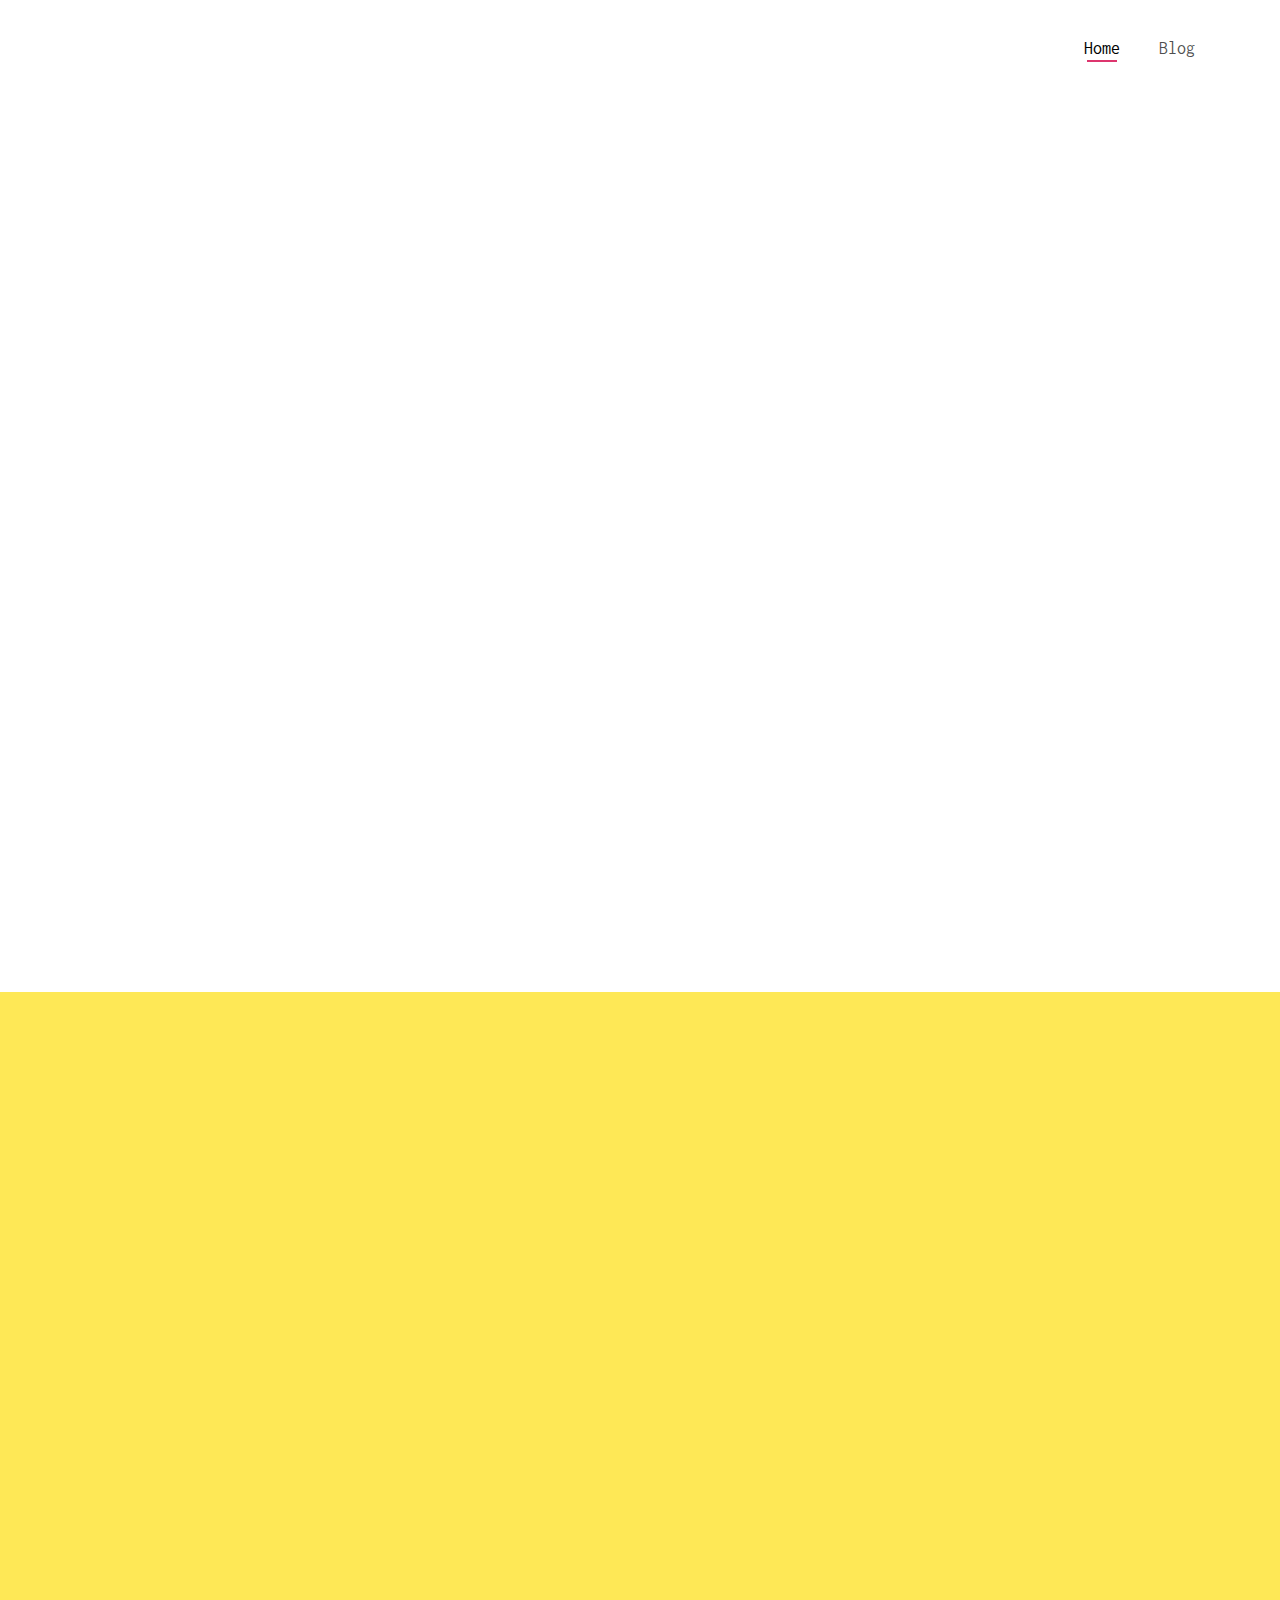
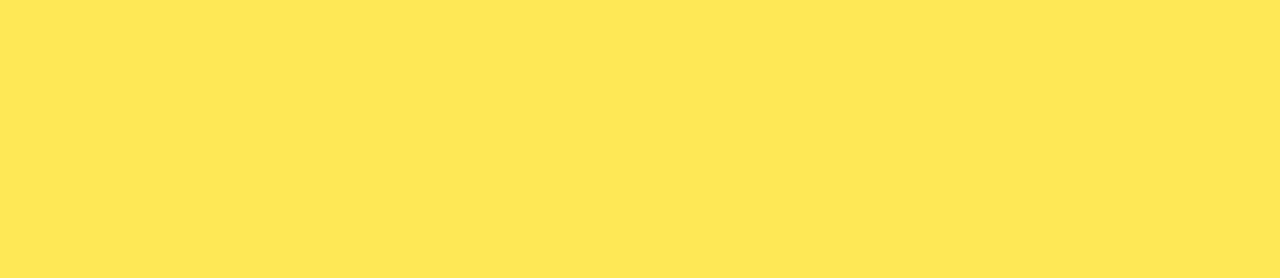
<file: index.html>
<!DOCTYPE HTML>
<html>
	<head>
	<meta charset="utf-8">
	<meta http-equiv="X-UA-Compatible" content="IE=edge">
	<title>INST380 Changemaker Challenge</title>
	<meta name="viewport" content="width=device-width, initial-scale=1">


	<!-- <link href="https://fonts.googleapis.com/css?family=Work+Sans:300,400,500,700,800" rel="stylesheet">	 -->
	<link href="https://fonts.googleapis.com/css?family=Inconsolata:400,700" rel="stylesheet">
	
	<!-- Animate.css -->
	<link rel="stylesheet" href="css/animate.css">
	<!-- Icomoon Icon Fonts-->
	<link rel="stylesheet" href="css/icomoon.css">
	<!-- Bootstrap  -->
	<link rel="stylesheet" href="css/bootstrap.css">
	<!-- Flexslider  -->
	<link rel="stylesheet" href="css/flexslider.css">

	<!-- Theme style  -->
	<link rel="stylesheet" href="css/style.css">

	<!-- Modernizr JS -->
	<script src="js/modernizr-2.6.2.min.js"></script>
	<!-- FOR IE9 below -->
	<!--[if lt IE 9]>
	<script src="js/respond.min.js"></script>
	<![endif]-->

	</head>
	<body>
		
	<div class="fh5co-loader"></div>
	
	<div id="page">
	<nav class="fh5co-nav" role="navigation">
		<div class="top-menu">
			<div class="container">
				<div class="row">
					<div class="col-xs-2">
						<!-- <div id="fh5co-logo"><a href="index.html">Air<span>.</span></a></div> -->
					</div>
					<div class="col-xs-10 text-right menu-1">
						<ul>
							<li class="active"><a href="index.html">Home</a></li>
							<li><a href="blog.html">Blog</a></li>
						</ul>
					</div>
				</div>
				
			</div>
		</div>
	</nav>

	<header id="fh5co-header" class="fh5co-cover js-fullheight" role="banner">
		<div class="overlay"></div>
		<div class="container">
			<div class="row">
				<div class="col-md-8 col-md-offset-2 text-center">
					<div class="display-t js-fullheight">
						<div class="display-tc js-fullheight animate-box" data-animate-effect="fadeIn">
							<h1>INST380 Technology and Information Design: Do Good Now</h1>
							<h2>Changemaker Challenge</h2>
							<p><a class="btn btn-primary btn-lg btn-demo" href="#"></i> View Update</a> <a class="btn btn-primary btn-lg btn-learn" href="#fh5co-features">Explore</a></p>
						</div>
					</div>
				</div>
			</div>
		</div>
	</header>

	<div id="fh5co-features">
		<div class="container">
			<div class="services-padding">
				<div class="row">
					<div class="col-md-4 animate-box">
						<div class="feature-left">
							<span class="icon">
								<i class="icon-genius"></i>
							</span>
                            <div class="feature-copy">
                                <h3>Challenge 1: Investigate Root Causes</h3>
                               <p>
                                Challenge: For this challenge, you will build a shortlist of sources on your chosen issue, review a select number of them, and share your notes and takeaways from the materials.
                               </p>
                            </div>
						</div>
					</div>

					<div class="col-md-4 animate-box">
						<div class="feature-left">
							<span class="icon">
								<i class="icon-genius"></i>
							</span>
							<div class="feature-copy">
								<h3>Challenge 2: Find a Collaborative Community</h3>
								<p>Challenge: For this challenge, you will be building a network of experts, researchers, and more with knowledge about your issue area to help develop your understanding of your issue and the context(s) in which it exists.)</p>
							</div>
						</div>

					</div>
					<div class="col-md-4 animate-box">
						<div class="feature-left">
							<span class="icon">
								<i class="icon-wallet"></i>
							</span>
							<div class="feature-copy">
								<h3>Challenge 3: Map your Ecosystem (and Practice Empathy) </h3>
								<p>Challenge: For this challenge, you will identify organizations focused on your issue at a local, national, and global level. (If you have identified a “Location” focus for the Changemaker Challenge, you must include organizations in that particular location.) 
                                </p>
							</div>
						</div>
					</div>
				</div>


				<div class="row">
					<div class="col-md-4 animate-box">

						<div class="feature-left">
							<span class="icon">
								<i class="icon-genius"></i>
							</span>
							<div class="feature-copy">
								<h3>Challenge 4: Dive Deep</h3>
								<p>The Challenge: The final challenge in the Learn stage is to choose one (or more) of the resources you’ve been building over the last few weeks and read, watch, or listen to it. 
                                </p>
							</div>
						</div>

					</div>

					<div class="col-md-4 animate-box">
						<div class="feature-left">
							<span class="icon">
								<i class="icon-genius"></i>
							</span>
							<div class="feature-copy">
								<h3>Challenge 5: Attend an event</h3>
								<p>The Challenge: Find and attend an in-person or virtual event related to your issue. Think of an “event” as something you attend that may have a large audience. For example, a workshop, a seminar, a conference, a panel, etc. 
                                </p>
							</div>
						</div>

					</div>
					<div class="col-md-4 animate-box">
						<div class="feature-left">
							<span class="icon">
								<i class="icon-genius"></i>
							</span>
							<div class="feature-copy">
								<h3>Challenge 6: Attend a meeting</h3>
								<p>The Challenge: Find and attend an in-person or virtual meeting related to your issue. Think of an “meeting” as a convening of a group which is coming together to discuss, take action, brief each other, etc. 
							</div>
						</div>
					</div>
				</div>
			</div>
		</div>
	</div>


	</div>

	<div class="gototop js-top">
		<a href="#" class="js-gotop"><i class="icon-arrow-up22"></i></a>
	</div>
	
	<!-- jQuery -->
	<script src="js/jquery.min.js"></script>
	<!-- jQuery Easing -->
	<script src="js/jquery.easing.1.3.js"></script>
	<!-- Bootstrap -->
	<script src="js/bootstrap.min.js"></script>
	<!-- Waypoints -->
	<script src="js/jquery.waypoints.min.js"></script>
	<!-- Flexslider -->
	<script src="js/jquery.flexslider-min.js"></script>
	<!-- Main -->
	<script src="js/main.js"></script>
    <script>
function showMyText() {
  var dots = document.getElementById("dots");
  var moreText = document.getElementById("more");

  dots.style.display = "inline";
  moreText.style.display = "none";

  dots.style.opacity = 1;
  moreText.style.opacity = 1;
}

function showPopup() {
  document.getElementById("popup").classList.remove("hidden");
}

function closePopup() {
  document.getElementById("popup").classList.add("hidden");
}
        </script>
	</body>
</html>
</file>
<file: css/icomoon.css>
@font-face {
    font-family: 'icomoon';
    src:    url('fonts/icomoon.eot?1oniuf');
    src:    url('fonts/icomoon.eot?1oniuf#iefix') format('embedded-opentype'),
        url('fonts/icomoon.ttf?1oniuf') format('truetype'),
        url('fonts/icomoon.woff?1oniuf') format('woff'),
        url('fonts/icomoon.svg?1oniuf#icomoon') format('svg');
    font-weight: normal;
    font-style: normal;
}

[class^="icon-"], [class*=" icon-"] {
    /* use !important to prevent issues with browser extensions that change fonts */
    font-family: 'icomoon' !important;
    speak: none;
    font-style: normal;
    font-weight: normal;
    font-variant: normal;
    text-transform: none;
    line-height: 1;

    /* Better Font Rendering =========== */
    -webkit-font-smoothing: antialiased;
    -moz-osx-font-smoothing: grayscale;
}

.icon-mobile:before {
    content: "\e000";
}
.icon-laptop:before {
    content: "\e001";
}
.icon-desktop:before {
    content: "\e002";
}
.icon-tablet:before {
    content: "\e003";
}
.icon-phone:before {
    content: "\e004";
}
.icon-document:before {
    content: "\e005";
}
.icon-documents:before {
    content: "\e006";
}
.icon-search:before {
    content: "\e007";
}
.icon-clipboard:before {
    content: "\e008";
}
.icon-newspaper:before {
    content: "\e009";
}
.icon-notebook:before {
    content: "\e00a";
}
.icon-book-open:before {
    content: "\e00b";
}
.icon-browser:before {
    content: "\e00c";
}
.icon-calendar:before {
    content: "\e00d";
}
.icon-presentation:before {
    content: "\e00e";
}
.icon-picture:before {
    content: "\e00f";
}
.icon-pictures:before {
    content: "\e010";
}
.icon-video:before {
    content: "\e011";
}
.icon-camera:before {
    content: "\e012";
}
.icon-printer:before {
    content: "\e013";
}
.icon-toolbox:before {
    content: "\e014";
}
.icon-briefcase:before {
    content: "\e015";
}
.icon-wallet:before {
    content: "\e016";
}
.icon-gift:before {
    content: "\e017";
}
.icon-bargraph:before {
    content: "\e018";
}
.icon-grid:before {
    content: "\e019";
}
.icon-expand:before {
    content: "\e01a";
}
.icon-focus:before {
    content: "\e01b";
}
.icon-edit:before {
    content: "\e01c";
}
.icon-adjustments:before {
    content: "\e01d";
}
.icon-ribbon:before {
    content: "\e01e";
}
.icon-hourglass:before {
    content: "\e01f";
}
.icon-lock:before {
    content: "\e020";
}
.icon-megaphone:before {
    content: "\e021";
}
.icon-shield:before {
    content: "\e022";
}
.icon-trophy:before {
    content: "\e023";
}
.icon-flag:before {
    content: "\e024";
}
.icon-map:before {
    content: "\e025";
}
.icon-puzzle:before {
    content: "\e026";
}
.icon-basket:before {
    content: "\e027";
}
.icon-envelope:before {
    content: "\e028";
}
.icon-streetsign:before {
    content: "\e029";
}
.icon-telescope:before {
    content: "\e02a";
}
.icon-gears:before {
    content: "\e02b";
}
.icon-key:before {
    content: "\e02c";
}
.icon-paperclip:before {
    content: "\e02d";
}
.icon-attachment:before {
    content: "\e02e";
}
.icon-pricetags:before {
    content: "\e02f";
}
.icon-lightbulb:before {
    content: "\e030";
}
.icon-layers:before {
    content: "\e031";
}
.icon-pencil:before {
    content: "\e032";
}
.icon-tools:before {
    content: "\e033";
}
.icon-tools-2:before {
    content: "\e034";
}
.icon-scissors:before {
    content: "\e035";
}
.icon-paintbrush:before {
    content: "\e036";
}
.icon-magnifying-glass:before {
    content: "\e037";
}
.icon-circle-compass:before {
    content: "\e038";
}
.icon-linegraph:before {
    content: "\e039";
}
.icon-mic:before {
    content: "\e03a";
}
.icon-strategy:before {
    content: "\e03b";
}
.icon-beaker:before {
    content: "\e03c";
}
.icon-caution:before {
    content: "\e03d";
}
.icon-recycle:before {
    content: "\e03e";
}
.icon-anchor:before {
    content: "\e03f";
}
.icon-profile-male:before {
    content: "\e040";
}
.icon-profile-female:before {
    content: "\e041";
}
.icon-bike:before {
    content: "\e042";
}
.icon-wine:before {
    content: "\e043";
}
.icon-hotairballoon:before {
    content: "\e044";
}
.icon-globe:before {
    content: "\e045";
}
.icon-genius:before {
    content: "\e046";
}
.icon-map-pin:before {
    content: "\e047";
}
.icon-dial:before {
    content: "\e048";
}
.icon-chat:before {
    content: "\e049";
}
.icon-heart:before {
    content: "\e04a";
}
.icon-cloud:before {
    content: "\e04b";
}
.icon-upload:before {
    content: "\e04c";
}
.icon-download:before {
    content: "\e04d";
}
.icon-target:before {
    content: "\e04e";
}
.icon-hazardous:before {
    content: "\e04f";
}
.icon-piechart:before {
    content: "\e050";
}
.icon-speedometer:before {
    content: "\e051";
}
.icon-global:before {
    content: "\e052";
}
.icon-compass:before {
    content: "\e053";
}
.icon-lifesaver:before {
    content: "\e054";
}
.icon-clock:before {
    content: "\e055";
}
.icon-aperture:before {
    content: "\e056";
}
.icon-quote:before {
    content: "\e057";
}
.icon-scope:before {
    content: "\e058";
}
.icon-alarmclock:before {
    content: "\e059";
}
.icon-refresh:before {
    content: "\e05a";
}
.icon-happy:before {
    content: "\e05b";
}
.icon-sad:before {
    content: "\e05c";
}
.icon-facebook:before {
    content: "\e05d";
}
.icon-twitter:before {
    content: "\e05e";
}
.icon-googleplus:before {
    content: "\e05f";
}
.icon-rss:before {
    content: "\e060";
}
.icon-tumblr:before {
    content: "\e061";
}
.icon-linkedin:before {
    content: "\e062";
}
.icon-dribbble:before {
    content: "\e063";
}
.icon-box2:before {
    content: "\ea82";
}
.icon-write:before {
    content: "\ea83";
}
.icon-clock2:before {
    content: "\ea84";
}
.icon-reply2:before {
    content: "\ea85";
}
.icon-reply-all2:before {
    content: "\ea86";
}
.icon-forward2:before {
    content: "\ea87";
}
.icon-flag2:before {
    content: "\ea88";
}
.icon-search2:before {
    content: "\ea89";
}
.icon-trash2:before {
    content: "\ea8a";
}
.icon-envelope2:before {
    content: "\ea8b";
}
.icon-bubble:before {
    content: "\ea8c";
}
.icon-bubbles:before {
    content: "\ea8d";
}
.icon-user2:before {
    content: "\ea8e";
}
.icon-users2:before {
    content: "\ea8f";
}
.icon-cloud2:before {
    content: "\ea90";
}
.icon-download2:before {
    content: "\ea91";
}
.icon-upload2:before {
    content: "\ea92";
}
.icon-rain:before {
    content: "\ea93";
}
.icon-sun:before {
    content: "\ea94";
}
.icon-moon2:before {
    content: "\ea95";
}
.icon-bell2:before {
    content: "\ea96";
}
.icon-folder2:before {
    content: "\ea97";
}
.icon-pin2:before {
    content: "\ea98";
}
.icon-sound2:before {
    content: "\ea99";
}
.icon-microphone:before {
    content: "\ea9a";
}
.icon-camera2:before {
    content: "\ea9b";
}
.icon-image2:before {
    content: "\ea9c";
}
.icon-cog2:before {
    content: "\ea9d";
}
.icon-calendar2:before {
    content: "\ea9e";
}
.icon-book2:before {
    content: "\ea9f";
}
.icon-map-marker:before {
    content: "\eaa0";
}
.icon-store:before {
    content: "\eaa1";
}
.icon-support:before {
    content: "\eaa2";
}
.icon-tag2:before {
    content: "\eaa3";
}
.icon-heart2:before {
    content: "\eaa4";
}
.icon-video-camera:before {
    content: "\eaa5";
}
.icon-trophy2:before {
    content: "\eaa6";
}
.icon-cart:before {
    content: "\eaa7";
}
.icon-eye2:before {
    content: "\eaa8";
}
.icon-cancel:before {
    content: "\eaa9";
}
.icon-chart:before {
    content: "\eaaa";
}
.icon-target2:before {
    content: "\eaab";
}
.icon-printer2:before {
    content: "\eaac";
}
.icon-location2:before {
    content: "\eaad";
}
.icon-bookmark2:before {
    content: "\eaae";
}
.icon-monitor:before {
    content: "\eaaf";
}
.icon-cross2:before {
    content: "\eab0";
}
.icon-plus2:before {
    content: "\eab1";
}
.icon-left:before {
    content: "\eab2";
}
.icon-up:before {
    content: "\eab3";
}
.icon-browser2:before {
    content: "\eab4";
}
.icon-windows:before {
    content: "\eab5";
}
.icon-switch2:before {
    content: "\eab6";
}
.icon-dashboard:before {
    content: "\eab7";
}
.icon-play:before {
    content: "\eab8";
}
.icon-fast-forward:before {
    content: "\eab9";
}
.icon-next:before {
    content: "\eaba";
}
.icon-refresh2:before {
    content: "\eabb";
}
.icon-film:before {
    content: "\eabc";
}
.icon-home2:before {
    content: "\eabd";
}
.icon-add-to-list:before {
    content: "\e901";
}
.icon-classic-computer:before {
    content: "\e902";
}
.icon-controller-fast-backward:before {
    content: "\e903";
}
.icon-creative-commons-attribution:before {
    content: "\e904";
}
.icon-creative-commons-noderivs:before {
    content: "\e905";
}
.icon-creative-commons-noncommercial-eu:before {
    content: "\e906";
}
.icon-creative-commons-noncommercial-us:before {
    content: "\e907";
}
.icon-creative-commons-public-domain:before {
    content: "\e908";
}
.icon-creative-commons-remix:before {
    content: "\e909";
}
.icon-creative-commons-share:before {
    content: "\e90a";
}
.icon-creative-commons-sharealike:before {
    content: "\e90b";
}
.icon-creative-commons:before {
    content: "\e90c";
}
.icon-document-landscape:before {
    content: "\e90d";
}
.icon-remove-user:before {
    content: "\e90e";
}
.icon-warning:before {
    content: "\e90f";
}
.icon-arrow-bold-down:before {
    content: "\e910";
}
.icon-arrow-bold-left:before {
    content: "\e911";
}
.icon-arrow-bold-right:before {
    content: "\e912";
}
.icon-arrow-bold-up:before {
    content: "\e913";
}
.icon-arrow-down:before {
    content: "\e914";
}
.icon-arrow-left:before {
    content: "\e915";
}
.icon-arrow-long-down:before {
    content: "\e916";
}
.icon-arrow-long-left:before {
    content: "\e917";
}
.icon-arrow-long-right:before {
    content: "\e918";
}
.icon-arrow-long-up:before {
    content: "\e919";
}
.icon-arrow-right:before {
    content: "\e91a";
}
.icon-arrow-up:before {
    content: "\e91b";
}
.icon-arrow-with-circle-down:before {
    content: "\e91c";
}
.icon-arrow-with-circle-left:before {
    content: "\e91d";
}
.icon-arrow-with-circle-right:before {
    content: "\e91e";
}
.icon-arrow-with-circle-up:before {
    content: "\e91f";
}
.icon-bookmark:before {
    content: "\e920";
}
.icon-bookmarks:before {
    content: "\e921";
}
.icon-chevron-down:before {
    content: "\e922";
}
.icon-chevron-left:before {
    content: "\e923";
}
.icon-chevron-right:before {
    content: "\e924";
}
.icon-chevron-small-down:before {
    content: "\e925";
}
.icon-chevron-small-left:before {
    content: "\e926";
}
.icon-chevron-small-right:before {
    content: "\e927";
}
.icon-chevron-small-up:before {
    content: "\e928";
}
.icon-chevron-thin-down:before {
    content: "\e929";
}
.icon-chevron-thin-left:before {
    content: "\e92a";
}
.icon-chevron-thin-right:before {
    content: "\e92b";
}
.icon-chevron-thin-up:before {
    content: "\e92c";
}
.icon-chevron-up:before {
    content: "\e92d";
}
.icon-chevron-with-circle-down:before {
    content: "\e92e";
}
.icon-chevron-with-circle-left:before {
    content: "\e92f";
}
.icon-chevron-with-circle-right:before {
    content: "\e930";
}
.icon-chevron-with-circle-up:before {
    content: "\e931";
}
.icon-cloud3:before {
    content: "\e932";
}
.icon-controller-fast-forward:before {
    content: "\e933";
}
.icon-controller-jump-to-start:before {
    content: "\e934";
}
.icon-controller-next:before {
    content: "\e935";
}
.icon-controller-paus:before {
    content: "\e936";
}
.icon-controller-play:before {
    content: "\e937";
}
.icon-controller-record:before {
    content: "\e938";
}
.icon-controller-stop:before {
    content: "\e939";
}
.icon-controller-volume:before {
    content: "\e93a";
}
.icon-dot-single:before {
    content: "\e93b";
}
.icon-dots-three-horizontal:before {
    content: "\e93c";
}
.icon-dots-three-vertical:before {
    content: "\e93d";
}
.icon-dots-two-horizontal:before {
    content: "\e93e";
}
.icon-dots-two-vertical:before {
    content: "\e93f";
}
.icon-download3:before {
    content: "\e940";
}
.icon-emoji-flirt:before {
    content: "\e941";
}
.icon-flow-branch:before {
    content: "\e942";
}
.icon-flow-cascade:before {
    content: "\e943";
}
.icon-flow-line:before {
    content: "\e944";
}
.icon-flow-parallel:before {
    content: "\e945";
}
.icon-flow-tree:before {
    content: "\e946";
}
.icon-install:before {
    content: "\e947";
}
.icon-layers2:before {
    content: "\e948";
}
.icon-open-book:before {
    content: "\e949";
}
.icon-resize-100:before {
    content: "\e94a";
}
.icon-resize-full-screen:before {
    content: "\e94b";
}
.icon-save:before {
    content: "\e94c";
}
.icon-select-arrows:before {
    content: "\e94d";
}
.icon-sound-mute:before {
    content: "\e94e";
}
.icon-sound:before {
    content: "\e94f";
}
.icon-trash:before {
    content: "\e950";
}
.icon-triangle-down:before {
    content: "\e951";
}
.icon-triangle-left:before {
    content: "\e952";
}
.icon-triangle-right:before {
    content: "\e953";
}
.icon-triangle-up:before {
    content: "\e954";
}
.icon-uninstall:before {
    content: "\e955";
}
.icon-upload-to-cloud:before {
    content: "\e956";
}
.icon-upload3:before {
    content: "\e957";
}
.icon-add-user:before {
    content: "\e958";
}
.icon-address:before {
    content: "\e959";
}
.icon-adjust:before {
    content: "\e95a";
}
.icon-air:before {
    content: "\e95b";
}
.icon-aircraft-landing:before {
    content: "\e95c";
}
.icon-aircraft-take-off:before {
    content: "\e95d";
}
.icon-aircraft:before {
    content: "\e95e";
}
.icon-align-bottom:before {
    content: "\e95f";
}
.icon-align-horizontal-middle:before {
    content: "\e960";
}
.icon-align-left:before {
    content: "\e961";
}
.icon-align-right:before {
    content: "\e962";
}
.icon-align-top:before {
    content: "\e963";
}
.icon-align-vertical-middle:before {
    content: "\e964";
}
.icon-archive:before {
    content: "\e965";
}
.icon-area-graph:before {
    content: "\e966";
}
.icon-attachment2:before {
    content: "\e967";
}
.icon-awareness-ribbon:before {
    content: "\e968";
}
.icon-back-in-time:before {
    content: "\e969";
}
.icon-back:before {
    content: "\e96a";
}
.icon-bar-graph:before {
    content: "\e96b";
}
.icon-battery:before {
    content: "\e96c";
}
.icon-beamed-note:before {
    content: "\e96d";
}
.icon-bell:before {
    content: "\e96e";
}
.icon-blackboard:before {
    content: "\e96f";
}
.icon-block:before {
    content: "\e970";
}
.icon-book:before {
    content: "\e971";
}
.icon-bowl:before {
    content: "\e972";
}
.icon-box:before {
    content: "\e973";
}
.icon-briefcase2:before {
    content: "\e974";
}
.icon-browser3:before {
    content: "\e975";
}
.icon-brush:before {
    content: "\e976";
}
.icon-bucket:before {
    content: "\e977";
}
.icon-cake:before {
    content: "\e978";
}
.icon-calculator:before {
    content: "\e979";
}
.icon-calendar3:before {
    content: "\e97a";
}
.icon-camera3:before {
    content: "\e97b";
}
.icon-ccw:before {
    content: "\e97c";
}
.icon-chat2:before {
    content: "\e97d";
}
.icon-check:before {
    content: "\e97e";
}
.icon-circle-with-cross:before {
    content: "\e97f";
}
.icon-circle-with-minus:before {
    content: "\e980";
}
.icon-circle-with-plus:before {
    content: "\e981";
}
.icon-circle:before {
    content: "\e982";
}
.icon-circular-graph:before {
    content: "\e983";
}
.icon-clapperboard:before {
    content: "\e984";
}
.icon-clipboard2:before {
    content: "\e985";
}
.icon-clock3:before {
    content: "\e986";
}
.icon-code:before {
    content: "\e987";
}
.icon-cog:before {
    content: "\e988";
}
.icon-colours:before {
    content: "\e989";
}
.icon-compass2:before {
    content: "\e98a";
}
.icon-copy:before {
    content: "\e98b";
}
.icon-credit-card:before {
    content: "\e98c";
}
.icon-credit:before {
    content: "\e98d";
}
.icon-cross:before {
    content: "\e98e";
}
.icon-cup:before {
    content: "\e98f";
}
.icon-cw:before {
    content: "\e990";
}
.icon-cycle:before {
    content: "\e991";
}
.icon-database:before {
    content: "\e992";
}
.icon-dial-pad:before {
    content: "\e993";
}
.icon-direction:before {
    content: "\e994";
}
.icon-document2:before {
    content: "\e995";
}
.icon-documents2:before {
    content: "\e996";
}
.icon-drink:before {
    content: "\e997";
}
.icon-drive:before {
    content: "\e998";
}
.icon-drop:before {
    content: "\e999";
}
.icon-edit2:before {
    content: "\e99a";
}
.icon-email:before {
    content: "\e99b";
}
.icon-emoji-happy:before {
    content: "\e99c";
}
.icon-emoji-neutral:before {
    content: "\e99d";
}
.icon-emoji-sad:before {
    content: "\e99e";
}
.icon-erase:before {
    content: "\e99f";
}
.icon-eraser:before {
    content: "\e9a0";
}
.icon-export:before {
    content: "\e9a1";
}
.icon-eye:before {
    content: "\e9a2";
}
.icon-feather:before {
    content: "\e9a3";
}
.icon-flag3:before {
    content: "\e9a4";
}
.icon-flash:before {
    content: "\e9a5";
}
.icon-flashlight:before {
    content: "\e9a6";
}
.icon-flat-brush:before {
    content: "\e9a7";
}
.icon-folder-images:before {
    content: "\e9a8";
}
.icon-folder-music:before {
    content: "\e9a9";
}
.icon-folder-video:before {
    content: "\e9aa";
}
.icon-folder:before {
    content: "\e9ab";
}
.icon-forward:before {
    content: "\e9ac";
}
.icon-funnel:before {
    content: "\e9ad";
}
.icon-game-controller:before {
    content: "\e9ae";
}
.icon-gauge:before {
    content: "\e9af";
}
.icon-globe2:before {
    content: "\e9b0";
}
.icon-graduation-cap:before {
    content: "\e9b1";
}
.icon-grid2:before {
    content: "\e9b2";
}
.icon-hair-cross:before {
    content: "\e9b3";
}
.icon-hand:before {
    content: "\e9b4";
}
.icon-heart-outlined:before {
    content: "\e9b5";
}
.icon-heart3:before {
    content: "\e9b6";
}
.icon-help-with-circle:before {
    content: "\e9b7";
}
.icon-help:before {
    content: "\e9b8";
}
.icon-home:before {
    content: "\e9b9";
}
.icon-hour-glass:before {
    content: "\e9ba";
}
.icon-image-inverted:before {
    content: "\e9bb";
}
.icon-image:before {
    content: "\e9bc";
}
.icon-images:before {
    content: "\e9bd";
}
.icon-inbox:before {
    content: "\e9be";
}
.icon-infinity:before {
    content: "\e9bf";
}
.icon-info-with-circle:before {
    content: "\e9c0";
}
.icon-info:before {
    content: "\e9c1";
}
.icon-key2:before {
    content: "\e9c2";
}
.icon-keyboard:before {
    content: "\e9c3";
}
.icon-lab-flask:before {
    content: "\e9c4";
}
.icon-landline:before {
    content: "\e9c5";
}
.icon-language:before {
    content: "\e9c6";
}
.icon-laptop2:before {
    content: "\e9c7";
}
.icon-leaf:before {
    content: "\e9c8";
}
.icon-level-down:before {
    content: "\e9c9";
}
.icon-level-up:before {
    content: "\e9ca";
}
.icon-lifebuoy:before {
    content: "\e9cb";
}
.icon-light-bulb:before {
    content: "\e9cc";
}
.icon-light-down:before {
    content: "\e9cd";
}
.icon-light-up:before {
    content: "\e9ce";
}
.icon-line-graph:before {
    content: "\e9cf";
}
.icon-link:before {
    content: "\e9d0";
}
.icon-list:before {
    content: "\e9d1";
}
.icon-location-pin:before {
    content: "\e9d2";
}
.icon-location:before {
    content: "\e9d3";
}
.icon-lock-open:before {
    content: "\e9d4";
}
.icon-lock2:before {
    content: "\e9d5";
}
.icon-log-out:before {
    content: "\e9d6";
}
.icon-login:before {
    content: "\e9d7";
}
.icon-loop:before {
    content: "\e9d8";
}
.icon-magnet:before {
    content: "\e9d9";
}
.icon-magnifying-glass2:before {
    content: "\e9da";
}
.icon-mail:before {
    content: "\e9db";
}
.icon-man:before {
    content: "\e9dc";
}
.icon-map2:before {
    content: "\e9dd";
}
.icon-mask:before {
    content: "\e9de";
}
.icon-medal:before {
    content: "\e9df";
}
.icon-megaphone2:before {
    content: "\e9e0";
}
.icon-menu:before {
    content: "\e9e1";
}
.icon-message:before {
    content: "\e9e2";
}
.icon-mic2:before {
    content: "\e9e3";
}
.icon-minus:before {
    content: "\e9e4";
}
.icon-mobile2:before {
    content: "\e9e5";
}
.icon-modern-mic:before {
    content: "\e9e6";
}
.icon-moon:before {
    content: "\e9e7";
}
.icon-mouse:before {
    content: "\e9e8";
}
.icon-music:before {
    content: "\e9e9";
}
.icon-network:before {
    content: "\e9ea";
}
.icon-new-message:before {
    content: "\e9eb";
}
.icon-new:before {
    content: "\e9ec";
}
.icon-news:before {
    content: "\e9ed";
}
.icon-note:before {
    content: "\e9ee";
}
.icon-notification:before {
    content: "\e9ef";
}
.icon-old-mobile:before {
    content: "\e9f0";
}
.icon-old-phone:before {
    content: "\e9f1";
}
.icon-palette:before {
    content: "\e9f2";
}
.icon-paper-plane:before {
    content: "\e9f3";
}
.icon-pencil2:before {
    content: "\e9f4";
}
.icon-phone2:before {
    content: "\e9f5";
}
.icon-pie-chart:before {
    content: "\e9f6";
}
.icon-pin:before {
    content: "\e9f7";
}
.icon-plus:before {
    content: "\e9f8";
}
.icon-popup:before {
    content: "\e9f9";
}
.icon-power-plug:before {
    content: "\e9fa";
}
.icon-price-ribbon:before {
    content: "\e9fb";
}
.icon-price-tag:before {
    content: "\e9fc";
}
.icon-print:before {
    content: "\e9fd";
}
.icon-progress-empty:before {
    content: "\e9fe";
}
.icon-progress-full:before {
    content: "\e9ff";
}
.icon-progress-one:before {
    content: "\ea00";
}
.icon-progress-two:before {
    content: "\ea01";
}
.icon-publish:before {
    content: "\ea02";
}
.icon-quote2:before {
    content: "\ea03";
}
.icon-radio:before {
    content: "\ea04";
}
.icon-reply-all:before {
    content: "\ea05";
}
.icon-reply:before {
    content: "\ea06";
}
.icon-retweet:before {
    content: "\ea07";
}
.icon-rocket:before {
    content: "\ea08";
}
.icon-round-brush:before {
    content: "\ea09";
}
.icon-rss2:before {
    content: "\ea0a";
}
.icon-ruler:before {
    content: "\ea0b";
}
.icon-scissors2:before {
    content: "\ea0c";
}
.icon-share-alternitive:before {
    content: "\ea0d";
}
.icon-share:before {
    content: "\ea0e";
}
.icon-shareable:before {
    content: "\ea0f";
}
.icon-shield2:before {
    content: "\ea10";
}
.icon-shop:before {
    content: "\ea11";
}
.icon-shopping-bag:before {
    content: "\ea12";
}
.icon-shopping-basket:before {
    content: "\ea13";
}
.icon-shopping-cart:before {
    content: "\ea14";
}
.icon-shuffle:before {
    content: "\ea15";
}
.icon-signal:before {
    content: "\ea16";
}
.icon-sound-mix:before {
    content: "\ea17";
}
.icon-sports-club:before {
    content: "\ea18";
}
.icon-spreadsheet:before {
    content: "\ea19";
}
.icon-squared-cross:before {
    content: "\ea1a";
}
.icon-squared-minus:before {
    content: "\ea1b";
}
.icon-squared-plus:before {
    content: "\ea1c";
}
.icon-star-outlined:before {
    content: "\ea1d";
}
.icon-star:before {
    content: "\ea1e";
}
.icon-stopwatch:before {
    content: "\ea1f";
}
.icon-suitcase:before {
    content: "\ea20";
}
.icon-swap:before {
    content: "\ea21";
}
.icon-sweden:before {
    content: "\ea22";
}
.icon-switch:before {
    content: "\ea23";
}
.icon-tablet2:before {
    content: "\ea24";
}
.icon-tag:before {
    content: "\ea25";
}
.icon-text-document-inverted:before {
    content: "\ea26";
}
.icon-text-document:before {
    content: "\ea27";
}
.icon-text:before {
    content: "\ea28";
}
.icon-thermometer:before {
    content: "\ea29";
}
.icon-thumbs-down:before {
    content: "\ea2a";
}
.icon-thumbs-up:before {
    content: "\ea2b";
}
.icon-thunder-cloud:before {
    content: "\ea2c";
}
.icon-ticket:before {
    content: "\ea2d";
}
.icon-time-slot:before {
    content: "\ea2e";
}
.icon-tools2:before {
    content: "\ea2f";
}
.icon-traffic-cone:before {
    content: "\ea30";
}
.icon-tree:before {
    content: "\ea31";
}
.icon-trophy3:before {
    content: "\ea32";
}
.icon-tv:before {
    content: "\ea33";
}
.icon-typing:before {
    content: "\ea34";
}
.icon-unread:before {
    content: "\ea35";
}
.icon-untag:before {
    content: "\ea36";
}
.icon-user:before {
    content: "\ea37";
}
.icon-users:before {
    content: "\ea38";
}
.icon-v-card:before {
    content: "\ea39";
}
.icon-video2:before {
    content: "\ea3a";
}
.icon-vinyl:before {
    content: "\ea3b";
}
.icon-voicemail:before {
    content: "\ea3c";
}
.icon-wallet2:before {
    content: "\ea3d";
}
.icon-water:before {
    content: "\ea3e";
}
.icon-500px-with-circle:before {
    content: "\ea3f";
}
.icon-500px:before {
    content: "\ea40";
}
.icon-basecamp:before {
    content: "\ea41";
}
.icon-behance:before {
    content: "\ea42";
}
.icon-creative-cloud:before {
    content: "\ea43";
}
.icon-dropbox:before {
    content: "\ea44";
}
.icon-evernote:before {
    content: "\ea45";
}
.icon-flattr:before {
    content: "\ea46";
}
.icon-foursquare:before {
    content: "\ea47";
}
.icon-google-drive:before {
    content: "\ea48";
}
.icon-google-hangouts:before {
    content: "\ea49";
}
.icon-grooveshark:before {
    content: "\ea4a";
}
.icon-icloud:before {
    content: "\ea4b";
}
.icon-mixi:before {
    content: "\ea4c";
}
.icon-onedrive:before {
    content: "\ea4d";
}
.icon-paypal:before {
    content: "\ea4e";
}
.icon-picasa:before {
    content: "\ea4f";
}
.icon-qq:before {
    content: "\ea50";
}
.icon-rdio-with-circle:before {
    content: "\ea51";
}
.icon-renren:before {
    content: "\ea52";
}
.icon-scribd:before {
    content: "\ea53";
}
.icon-sina-weibo:before {
    content: "\ea54";
}
.icon-skype-with-circle:before {
    content: "\ea55";
}
.icon-skype:before {
    content: "\ea56";
}
.icon-slideshare:before {
    content: "\ea57";
}
.icon-smashing:before {
    content: "\ea58";
}
.icon-soundcloud:before {
    content: "\ea59";
}
.icon-spotify-with-circle:before {
    content: "\ea5a";
}
.icon-spotify:before {
    content: "\ea5b";
}
.icon-swarm:before {
    content: "\ea5c";
}
.icon-vine-with-circle:before {
    content: "\ea5d";
}
.icon-vine:before {
    content: "\ea5e";
}
.icon-vk-alternitive:before {
    content: "\ea5f";
}
.icon-vk-with-circle:before {
    content: "\ea60";
}
.icon-vk:before {
    content: "\ea61";
}
.icon-xing-with-circle:before {
    content: "\ea62";
}
.icon-xing:before {
    content: "\ea63";
}
.icon-yelp:before {
    content: "\ea64";
}
.icon-dribbble-with-circle:before {
    content: "\ea65";
}
.icon-dribbble2:before {
    content: "\ea66";
}
.icon-facebook-with-circle:before {
    content: "\ea67";
}
.icon-facebook2:before {
    content: "\ea68";
}
.icon-flickr-with-circle:before {
    content: "\ea69";
}
.icon-flickr:before {
    content: "\ea6a";
}
.icon-github-with-circle:before {
    content: "\ea6b";
}
.icon-github:before {
    content: "\ea6c";
}
.icon-google-with-circle:before {
    content: "\ea6d";
}
.icon-google:before {
    content: "\ea6e";
}
.icon-instagram-with-circle:before {
    content: "\ea6f";
}
.icon-instagram:before {
    content: "\ea70";
}
.icon-lastfm-with-circle:before {
    content: "\ea71";
}
.icon-lastfm:before {
    content: "\ea72";
}
.icon-linkedin-with-circle:before {
    content: "\ea73";
}
.icon-linkedin2:before {
    content: "\ea74";
}
.icon-pinterest-with-circle:before {
    content: "\ea75";
}
.icon-pinterest:before {
    content: "\ea76";
}
.icon-rdio:before {
    content: "\ea77";
}
.icon-stumbleupon-with-circle:before {
    content: "\ea78";
}
.icon-stumbleupon:before {
    content: "\ea79";
}
.icon-tumblr-with-circle:before {
    content: "\ea7a";
}
.icon-tumblr2:before {
    content: "\ea7b";
}
.icon-twitter-with-circle:before {
    content: "\ea7c";
}
.icon-twitter2:before {
    content: "\ea7d";
}
.icon-vimeo-with-circle:before {
    content: "\ea7e";
}
.icon-vimeo:before {
    content: "\ea7f";
}
.icon-youtube-with-circle:before {
    content: "\ea80";
}
.icon-youtube:before {
    content: "\ea81";
}
.icon-home3:before {
    content: "\eabe";
}
.icon-home22:before {
    content: "\eabf";
}
.icon-home32:before {
    content: "\eac0";
}
.icon-office:before {
    content: "\eac1";
}
.icon-newspaper2:before {
    content: "\eac2";
}
.icon-pencil3:before {
    content: "\eac3";
}
.icon-pencil22:before {
    content: "\eac4";
}
.icon-quill:before {
    content: "\eac5";
}
.icon-pen:before {
    content: "\eac6";
}
.icon-blog:before {
    content: "\eac7";
}
.icon-eyedropper:before {
    content: "\eac8";
}
.icon-droplet:before {
    content: "\eac9";
}
.icon-paint-format:before {
    content: "\eaca";
}
.icon-image3:before {
    content: "\eacb";
}
.icon-images2:before {
    content: "\eacc";
}
.icon-camera4:before {
    content: "\eacd";
}
.icon-headphones:before {
    content: "\eace";
}
.icon-music2:before {
    content: "\eacf";
}
.icon-play2:before {
    content: "\ead0";
}
.icon-film2:before {
    content: "\ead1";
}
.icon-video-camera2:before {
    content: "\ead2";
}
.icon-dice:before {
    content: "\ead3";
}
.icon-pacman:before {
    content: "\ead4";
}
.icon-spades:before {
    content: "\ead5";
}
.icon-clubs:before {
    content: "\ead6";
}
.icon-diamonds:before {
    content: "\ead7";
}
.icon-bullhorn:before {
    content: "\ead8";
}
.icon-connection:before {
    content: "\ead9";
}
.icon-podcast:before {
    content: "\eada";
}
.icon-feed:before {
    content: "\eadb";
}
.icon-mic3:before {
    content: "\eadc";
}
.icon-book3:before {
    content: "\eadd";
}
.icon-books:before {
    content: "\eade";
}
.icon-library:before {
    content: "\eadf";
}
.icon-file-text:before {
    content: "\eae0";
}
.icon-profile:before {
    content: "\eae1";
}
.icon-file-empty:before {
    content: "\eae2";
}
.icon-files-empty:before {
    content: "\eae3";
}
.icon-file-text2:before {
    content: "\eae4";
}
.icon-file-picture:before {
    content: "\eae5";
}
.icon-file-music:before {
    content: "\eae6";
}
.icon-file-play:before {
    content: "\eae7";
}
.icon-file-video:before {
    content: "\eae8";
}
.icon-file-zip:before {
    content: "\eae9";
}
.icon-copy2:before {
    content: "\eaea";
}
.icon-paste:before {
    content: "\eaeb";
}
.icon-stack:before {
    content: "\eaec";
}
.icon-folder3:before {
    content: "\eaed";
}
.icon-folder-open:before {
    content: "\eaee";
}
.icon-folder-plus:before {
    content: "\eaef";
}
.icon-folder-minus:before {
    content: "\eaf0";
}
.icon-folder-download:before {
    content: "\eaf1";
}
.icon-folder-upload:before {
    content: "\eaf2";
}
.icon-price-tag2:before {
    content: "\eaf3";
}
.icon-price-tags:before {
    content: "\eaf4";
}
.icon-barcode:before {
    content: "\eaf5";
}
.icon-qrcode:before {
    content: "\eaf6";
}
.icon-ticket2:before {
    content: "\eaf7";
}
.icon-cart2:before {
    content: "\eaf8";
}
.icon-coin-dollar:before {
    content: "\eaf9";
}
.icon-coin-euro:before {
    content: "\eafa";
}
.icon-coin-pound:before {
    content: "\eafb";
}
.icon-coin-yen:before {
    content: "\eafc";
}
.icon-credit-card2:before {
    content: "\eafd";
}
.icon-calculator2:before {
    content: "\eafe";
}
.icon-lifebuoy2:before {
    content: "\eaff";
}
.icon-phone3:before {
    content: "\eb00";
}
.icon-phone-hang-up:before {
    content: "\eb01";
}
.icon-address-book:before {
    content: "\eb02";
}
.icon-envelop:before {
    content: "\eb03";
}
.icon-pushpin:before {
    content: "\eb04";
}
.icon-location3:before {
    content: "\eb05";
}
.icon-location22:before {
    content: "\eb06";
}
.icon-compass3:before {
    content: "\eb07";
}
.icon-compass22:before {
    content: "\eb08";
}
.icon-map3:before {
    content: "\eb09";
}
.icon-map22:before {
    content: "\eb0a";
}
.icon-history:before {
    content: "\eb0b";
}
.icon-clock4:before {
    content: "\eb0c";
}
.icon-clock22:before {
    content: "\eb0d";
}
.icon-alarm:before {
    content: "\eb0e";
}
.icon-bell3:before {
    content: "\eb0f";
}
.icon-stopwatch2:before {
    content: "\eb10";
}
.icon-calendar4:before {
    content: "\eb11";
}
.icon-printer3:before {
    content: "\eb12";
}
.icon-keyboard2:before {
    content: "\eb13";
}
.icon-display:before {
    content: "\eb14";
}
.icon-laptop3:before {
    content: "\eb15";
}
.icon-mobile3:before {
    content: "\eb16";
}
.icon-mobile22:before {
    content: "\eb17";
}
.icon-tablet3:before {
    content: "\eb18";
}
.icon-tv2:before {
    content: "\eb19";
}
.icon-drawer:before {
    content: "\eb1a";
}
.icon-drawer2:before {
    content: "\eb1b";
}
.icon-box-add:before {
    content: "\eb1c";
}
.icon-box-remove:before {
    content: "\eb1d";
}
.icon-download4:before {
    content: "\eb1e";
}
.icon-upload4:before {
    content: "\eb1f";
}
.icon-floppy-disk:before {
    content: "\eb20";
}
.icon-drive2:before {
    content: "\eb21";
}
.icon-database2:before {
    content: "\eb22";
}
.icon-undo:before {
    content: "\eb23";
}
.icon-redo:before {
    content: "\eb24";
}
.icon-undo2:before {
    content: "\eb25";
}
.icon-redo2:before {
    content: "\eb26";
}
.icon-forward3:before {
    content: "\eb27";
}
.icon-reply3:before {
    content: "\eb28";
}
.icon-bubble2:before {
    content: "\eb29";
}
.icon-bubbles2:before {
    content: "\eb2a";
}
.icon-bubbles22:before {
    content: "\eb2b";
}
.icon-bubble22:before {
    content: "\eb2c";
}
.icon-bubbles3:before {
    content: "\eb2d";
}
.icon-bubbles4:before {
    content: "\eb2e";
}
.icon-user3:before {
    content: "\eb2f";
}
.icon-users3:before {
    content: "\eb30";
}
.icon-user-plus:before {
    content: "\eb31";
}
.icon-user-minus:before {
    content: "\eb32";
}
.icon-user-check:before {
    content: "\eb33";
}
.icon-user-tie:before {
    content: "\eb34";
}
.icon-quotes-left:before {
    content: "\eb35";
}
.icon-quotes-right:before {
    content: "\eb36";
}
.icon-hour-glass2:before {
    content: "\eb37";
}
.icon-spinner:before {
    content: "\eb38";
}
.icon-spinner2:before {
    content: "\eb39";
}
.icon-spinner3:before {
    content: "\eb3a";
}
.icon-spinner4:before {
    content: "\eb3b";
}
.icon-spinner5:before {
    content: "\eb3c";
}
.icon-spinner6:before {
    content: "\eb3d";
}
.icon-spinner7:before {
    content: "\eb3e";
}
.icon-spinner8:before {
    content: "\eb3f";
}
.icon-spinner9:before {
    content: "\eb40";
}
.icon-spinner10:before {
    content: "\eb41";
}
.icon-spinner11:before {
    content: "\eb42";
}
.icon-binoculars:before {
    content: "\eb43";
}
.icon-search3:before {
    content: "\eb44";
}
.icon-zoom-in:before {
    content: "\eb45";
}
.icon-zoom-out:before {
    content: "\eb46";
}
.icon-enlarge:before {
    content: "\eb47";
}
.icon-shrink:before {
    content: "\eb48";
}
.icon-enlarge2:before {
    content: "\eb49";
}
.icon-shrink2:before {
    content: "\eb4a";
}
.icon-key3:before {
    content: "\eb4b";
}
.icon-key22:before {
    content: "\eb4c";
}
.icon-lock3:before {
    content: "\eb4d";
}
.icon-unlocked:before {
    content: "\eb4e";
}
.icon-wrench:before {
    content: "\eb4f";
}
.icon-equalizer:before {
    content: "\eb50";
}
.icon-equalizer2:before {
    content: "\eb51";
}
.icon-cog3:before {
    content: "\eb52";
}
.icon-cogs:before {
    content: "\eb53";
}
.icon-hammer:before {
    content: "\eb54";
}
.icon-magic-wand:before {
    content: "\eb55";
}
.icon-aid-kit:before {
    content: "\eb56";
}
.icon-bug:before {
    content: "\eb57";
}
.icon-pie-chart2:before {
    content: "\eb58";
}
.icon-stats-dots:before {
    content: "\eb59";
}
.icon-stats-bars:before {
    content: "\eb5a";
}
.icon-stats-bars2:before {
    content: "\eb5b";
}
.icon-trophy4:before {
    content: "\eb5c";
}
.icon-gift2:before {
    content: "\eb5d";
}
.icon-glass:before {
    content: "\eb5e";
}
.icon-glass2:before {
    content: "\eb5f";
}
.icon-mug:before {
    content: "\eb60";
}
.icon-spoon-knife:before {
    content: "\eb61";
}
.icon-leaf2:before {
    content: "\eb62";
}
.icon-rocket2:before {
    content: "\eb63";
}
.icon-meter:before {
    content: "\eb64";
}
.icon-meter2:before {
    content: "\eb65";
}
.icon-hammer2:before {
    content: "\eb66";
}
.icon-fire:before {
    content: "\eb67";
}
.icon-lab:before {
    content: "\eb68";
}
.icon-magnet2:before {
    content: "\eb69";
}
.icon-bin:before {
    content: "\eb6a";
}
.icon-bin2:before {
    content: "\eb6b";
}
.icon-briefcase3:before {
    content: "\eb6c";
}
.icon-airplane:before {
    content: "\eb6d";
}
.icon-truck:before {
    content: "\eb6e";
}
.icon-road:before {
    content: "\eb6f";
}
.icon-accessibility:before {
    content: "\eb70";
}
.icon-target3:before {
    content: "\eb71";
}
.icon-shield3:before {
    content: "\eb72";
}
.icon-power:before {
    content: "\eb73";
}
.icon-switch3:before {
    content: "\eb74";
}
.icon-power-cord:before {
    content: "\eb75";
}
.icon-clipboard3:before {
    content: "\eb76";
}
.icon-list-numbered:before {
    content: "\eb77";
}
.icon-list2:before {
    content: "\eb78";
}
.icon-list22:before {
    content: "\eb79";
}
.icon-tree2:before {
    content: "\eb7a";
}
.icon-menu2:before {
    content: "\eb7b";
}
.icon-menu22:before {
    content: "\eb7c";
}
.icon-menu3:before {
    content: "\eb7d";
}
.icon-menu4:before {
    content: "\eb7e";
}
.icon-cloud4:before {
    content: "\eb7f";
}
.icon-cloud-download:before {
    content: "\eb80";
}
.icon-cloud-upload:before {
    content: "\eb81";
}
.icon-cloud-check:before {
    content: "\eb82";
}
.icon-download22:before {
    content: "\eb83";
}
.icon-upload22:before {
    content: "\eb84";
}
.icon-download32:before {
    content: "\eb85";
}
.icon-upload32:before {
    content: "\eb86";
}
.icon-sphere:before {
    content: "\eb87";
}
.icon-earth:before {
    content: "\eb88";
}
.icon-link2:before {
    content: "\eb89";
}
.icon-flag4:before {
    content: "\eb8a";
}
.icon-attachment3:before {
    content: "\eb8b";
}
.icon-eye3:before {
    content: "\eb8c";
}
.icon-eye-plus:before {
    content: "\eb8d";
}
.icon-eye-minus:before {
    content: "\eb8e";
}
.icon-eye-blocked:before {
    content: "\eb8f";
}
.icon-bookmark3:before {
    content: "\eb90";
}
.icon-bookmarks2:before {
    content: "\eb91";
}
.icon-sun2:before {
    content: "\eb92";
}
.icon-contrast:before {
    content: "\eb93";
}
.icon-brightness-contrast:before {
    content: "\eb94";
}
.icon-star-empty:before {
    content: "\eb95";
}
.icon-star-half:before {
    content: "\eb96";
}
.icon-star-full:before {
    content: "\eb97";
}
.icon-heart4:before {
    content: "\eb98";
}
.icon-heart-broken:before {
    content: "\eb99";
}
.icon-man2:before {
    content: "\eb9a";
}
.icon-woman:before {
    content: "\eb9b";
}
.icon-man-woman:before {
    content: "\eb9c";
}
.icon-happy2:before {
    content: "\eb9d";
}
.icon-happy22:before {
    content: "\eb9e";
}
.icon-smile:before {
    content: "\eb9f";
}
.icon-smile2:before {
    content: "\eba0";
}
.icon-tongue:before {
    content: "\eba1";
}
.icon-tongue2:before {
    content: "\eba2";
}
.icon-sad2:before {
    content: "\eba3";
}
.icon-sad22:before {
    content: "\eba4";
}
.icon-wink:before {
    content: "\eba5";
}
.icon-wink2:before {
    content: "\eba6";
}
.icon-grin:before {
    content: "\eba7";
}
.icon-grin2:before {
    content: "\eba8";
}
.icon-cool:before {
    content: "\eba9";
}
.icon-cool2:before {
    content: "\ebaa";
}
.icon-angry:before {
    content: "\ebab";
}
.icon-angry2:before {
    content: "\ebac";
}
.icon-evil:before {
    content: "\ebad";
}
.icon-evil2:before {
    content: "\ebae";
}
.icon-shocked:before {
    content: "\ebaf";
}
.icon-shocked2:before {
    content: "\ebb0";
}
.icon-baffled:before {
    content: "\ebb1";
}
.icon-baffled2:before {
    content: "\ebb2";
}
.icon-confused:before {
    content: "\ebb3";
}
.icon-confused2:before {
    content: "\ebb4";
}
.icon-neutral:before {
    content: "\ebb5";
}
.icon-neutral2:before {
    content: "\ebb6";
}
.icon-hipster:before {
    content: "\ebb7";
}
.icon-hipster2:before {
    content: "\ebb8";
}
.icon-wondering:before {
    content: "\ebb9";
}
.icon-wondering2:before {
    content: "\ebba";
}
.icon-sleepy:before {
    content: "\ebbb";
}
.icon-sleepy2:before {
    content: "\ebbc";
}
.icon-frustrated:before {
    content: "\ebbd";
}
.icon-frustrated2:before {
    content: "\ebbe";
}
.icon-crying:before {
    content: "\ebbf";
}
.icon-crying2:before {
    content: "\ebc0";
}
.icon-point-up:before {
    content: "\ebc1";
}
.icon-point-right:before {
    content: "\ebc2";
}
.icon-point-down:before {
    content: "\ebc3";
}
.icon-point-left:before {
    content: "\ebc4";
}
.icon-warning2:before {
    content: "\ebc5";
}
.icon-notification2:before {
    content: "\ebc6";
}
.icon-question:before {
    content: "\ebc7";
}
.icon-plus3:before {
    content: "\ebc8";
}
.icon-minus2:before {
    content: "\ebc9";
}
.icon-info2:before {
    content: "\ebca";
}
.icon-cancel-circle:before {
    content: "\ebcb";
}
.icon-blocked:before {
    content: "\ebcc";
}
.icon-cross3:before {
    content: "\ebcd";
}
.icon-checkmark:before {
    content: "\ebce";
}
.icon-checkmark2:before {
    content: "\ebcf";
}
.icon-spell-check:before {
    content: "\ebd0";
}
.icon-enter:before {
    content: "\ebd1";
}
.icon-exit:before {
    content: "\ebd2";
}
.icon-play22:before {
    content: "\ebd3";
}
.icon-pause:before {
    content: "\ebd4";
}
.icon-stop:before {
    content: "\ebd5";
}
.icon-previous:before {
    content: "\ebd6";
}
.icon-next2:before {
    content: "\ebd7";
}
.icon-backward:before {
    content: "\ebd8";
}
.icon-forward22:before {
    content: "\ebd9";
}
.icon-play3:before {
    content: "\ebda";
}
.icon-pause2:before {
    content: "\ebdb";
}
.icon-stop2:before {
    content: "\ebdc";
}
.icon-backward2:before {
    content: "\ebdd";
}
.icon-forward32:before {
    content: "\ebde";
}
.icon-first:before {
    content: "\ebdf";
}
.icon-last:before {
    content: "\ebe0";
}
.icon-previous2:before {
    content: "\ebe1";
}
.icon-next22:before {
    content: "\ebe2";
}
.icon-eject:before {
    content: "\ebe3";
}
.icon-volume-high:before {
    content: "\ebe4";
}
.icon-volume-medium:before {
    content: "\ebe5";
}
.icon-volume-low:before {
    content: "\ebe6";
}
.icon-volume-mute:before {
    content: "\ebe7";
}
.icon-volume-mute2:before {
    content: "\ebe8";
}
.icon-volume-increase:before {
    content: "\ebe9";
}
.icon-volume-decrease:before {
    content: "\ebea";
}
.icon-loop2:before {
    content: "\ebeb";
}
.icon-loop22:before {
    content: "\ebec";
}
.icon-infinite:before {
    content: "\ebed";
}
.icon-shuffle2:before {
    content: "\ebee";
}
.icon-arrow-up-left:before {
    content: "\ebef";
}
.icon-arrow-up2:before {
    content: "\ebf0";
}
.icon-arrow-up-right:before {
    content: "\ebf1";
}
.icon-arrow-right2:before {
    content: "\ebf2";
}
.icon-arrow-down-right:before {
    content: "\ebf3";
}
.icon-arrow-down2:before {
    content: "\ebf4";
}
.icon-arrow-down-left:before {
    content: "\ebf5";
}
.icon-arrow-left2:before {
    content: "\ebf6";
}
.icon-arrow-up-left2:before {
    content: "\ebf7";
}
.icon-arrow-up22:before {
    content: "\ebf8";
}
.icon-arrow-up-right2:before {
    content: "\ebf9";
}
.icon-arrow-right22:before {
    content: "\ebfa";
}
.icon-arrow-down-right2:before {
    content: "\ebfb";
}
.icon-arrow-down22:before {
    content: "\ebfc";
}
.icon-arrow-down-left2:before {
    content: "\ebfd";
}
.icon-arrow-left22:before {
    content: "\ebfe";
}
.icon-circle-up:before {
    content: "\e900";
}
.icon-circle-right:before {
    content: "\ebff";
}
.icon-circle-down:before {
    content: "\ec00";
}
.icon-circle-left:before {
    content: "\ec01";
}
.icon-tab:before {
    content: "\ec02";
}
.icon-move-up:before {
    content: "\ec03";
}
.icon-move-down:before {
    content: "\ec04";
}
.icon-sort-alpha-asc:before {
    content: "\ec05";
}
.icon-sort-alpha-desc:before {
    content: "\ec06";
}
.icon-sort-numeric-asc:before {
    content: "\ec07";
}
.icon-sort-numberic-desc:before {
    content: "\ec08";
}
.icon-sort-amount-asc:before {
    content: "\ec09";
}
.icon-sort-amount-desc:before {
    content: "\ec0a";
}
.icon-command:before {
    content: "\ec0b";
}
.icon-shift:before {
    content: "\ec0c";
}
.icon-ctrl:before {
    content: "\ec0d";
}
.icon-opt:before {
    content: "\ec0e";
}
.icon-checkbox-checked:before {
    content: "\ec0f";
}
.icon-checkbox-unchecked:before {
    content: "\ec10";
}
.icon-radio-checked:before {
    content: "\ec11";
}
.icon-radio-checked2:before {
    content: "\ec12";
}
.icon-radio-unchecked:before {
    content: "\ec13";
}
.icon-crop:before {
    content: "\ec14";
}
.icon-make-group:before {
    content: "\ec15";
}
.icon-ungroup:before {
    content: "\ec16";
}
.icon-scissors3:before {
    content: "\ec17";
}
.icon-filter:before {
    content: "\ec18";
}
.icon-font:before {
    content: "\ec19";
}
.icon-ligature:before {
    content: "\ec1a";
}
.icon-ligature2:before {
    content: "\ec1b";
}
.icon-text-height:before {
    content: "\ec1c";
}
.icon-text-width:before {
    content: "\ec1d";
}
.icon-font-size:before {
    content: "\ec1e";
}
.icon-bold:before {
    content: "\ec1f";
}
.icon-underline:before {
    content: "\ec20";
}
.icon-italic:before {
    content: "\ec21";
}
.icon-strikethrough:before {
    content: "\ec22";
}
.icon-omega:before {
    content: "\ec23";
}
.icon-sigma:before {
    content: "\ec24";
}
.icon-page-break:before {
    content: "\ec25";
}
.icon-superscript:before {
    content: "\ec26";
}
.icon-subscript:before {
    content: "\ec27";
}
.icon-superscript2:before {
    content: "\ec28";
}
.icon-subscript2:before {
    content: "\ec29";
}
.icon-text-color:before {
    content: "\ec2a";
}
.icon-pagebreak:before {
    content: "\ec2b";
}
.icon-clear-formatting:before {
    content: "\ec2c";
}
.icon-table:before {
    content: "\ec2d";
}
.icon-table2:before {
    content: "\ec2e";
}
.icon-insert-template:before {
    content: "\ec2f";
}
.icon-pilcrow:before {
    content: "\ec30";
}
.icon-ltr:before {
    content: "\ec31";
}
.icon-rtl:before {
    content: "\ec32";
}
.icon-section:before {
    content: "\ec33";
}
.icon-paragraph-left:before {
    content: "\ec34";
}
.icon-paragraph-center:before {
    content: "\ec35";
}
.icon-paragraph-right:before {
    content: "\ec36";
}
.icon-paragraph-justify:before {
    content: "\ec37";
}
.icon-indent-increase:before {
    content: "\ec38";
}
.icon-indent-decrease:before {
    content: "\ec39";
}
.icon-share2:before {
    content: "\ec3a";
}
.icon-new-tab:before {
    content: "\ec3b";
}
.icon-embed:before {
    content: "\ec3c";
}
.icon-embed2:before {
    content: "\ec3d";
}
.icon-terminal:before {
    content: "\ec3e";
}
.icon-share22:before {
    content: "\ec3f";
}
.icon-mail2:before {
    content: "\ec40";
}
.icon-mail22:before {
    content: "\ec41";
}
.icon-mail3:before {
    content: "\ec42";
}
.icon-mail4:before {
    content: "\ec43";
}
.icon-amazon:before {
    content: "\ec44";
}
.icon-google2:before {
    content: "\ec45";
}
.icon-google22:before {
    content: "\ec46";
}
.icon-google3:before {
    content: "\ec47";
}
.icon-google-plus:before {
    content: "\ec48";
}
.icon-google-plus2:before {
    content: "\ec49";
}
.icon-google-plus3:before {
    content: "\ec4a";
}
.icon-hangouts:before {
    content: "\ec4b";
}
.icon-google-drive2:before {
    content: "\ec4c";
}
.icon-facebook3:before {
    content: "\ec4d";
}
.icon-facebook22:before {
    content: "\ec4e";
}
.icon-instagram2:before {
    content: "\ec4f";
}
.icon-whatsapp:before {
    content: "\ec50";
}
.icon-spotify2:before {
    content: "\ec51";
}
.icon-telegram:before {
    content: "\ec52";
}
.icon-twitter3:before {
    content: "\ec53";
}
.icon-vine2:before {
    content: "\ec54";
}
.icon-vk2:before {
    content: "\ec55";
}
.icon-renren2:before {
    content: "\ec56";
}
.icon-sina-weibo2:before {
    content: "\ec57";
}
.icon-rss3:before {
    content: "\ec58";
}
.icon-rss22:before {
    content: "\ec59";
}
.icon-youtube2:before {
    content: "\ec5a";
}
.icon-youtube22:before {
    content: "\ec5b";
}
.icon-twitch:before {
    content: "\ec5c";
}
.icon-vimeo2:before {
    content: "\ec5d";
}
.icon-vimeo22:before {
    content: "\ec5e";
}
.icon-lanyrd:before {
    content: "\ec5f";
}
.icon-flickr2:before {
    content: "\ec60";
}
.icon-flickr22:before {
    content: "\ec61";
}
.icon-flickr3:before {
    content: "\ec62";
}
.icon-flickr4:before {
    content: "\ec63";
}
.icon-dribbble3:before {
    content: "\ec64";
}
.icon-behance2:before {
    content: "\ec65";
}
.icon-behance22:before {
    content: "\ec66";
}
.icon-deviantart:before {
    content: "\ec67";
}
.icon-500px2:before {
    content: "\ec68";
}
.icon-steam:before {
    content: "\ec69";
}
.icon-steam2:before {
    content: "\ec6a";
}
.icon-dropbox2:before {
    content: "\ec6b";
}
.icon-onedrive2:before {
    content: "\ec6c";
}
.icon-github2:before {
    content: "\ec6d";
}
.icon-npm:before {
    content: "\ec6e";
}
.icon-basecamp2:before {
    content: "\ec6f";
}
.icon-trello:before {
    content: "\ec70";
}
.icon-wordpress:before {
    content: "\ec71";
}
.icon-joomla:before {
    content: "\ec72";
}
.icon-ello:before {
    content: "\ec73";
}
.icon-blogger:before {
    content: "\ec74";
}
.icon-blogger2:before {
    content: "\ec75";
}
.icon-tumblr3:before {
    content: "\ec76";
}
.icon-tumblr22:before {
    content: "\ec77";
}
.icon-yahoo:before {
    content: "\ec78";
}
.icon-yahoo2:before {
    content: "\ec79";
}
.icon-tux:before {
    content: "\ec7a";
}
.icon-appleinc:before {
    content: "\ec7b";
}
.icon-finder:before {
    content: "\ec7c";
}
.icon-android:before {
    content: "\ec7d";
}
.icon-windows2:before {
    content: "\ec7e";
}
.icon-windows8:before {
    content: "\ec7f";
}
.icon-soundcloud2:before {
    content: "\ec80";
}
.icon-soundcloud22:before {
    content: "\ec81";
}
.icon-skype2:before {
    content: "\ec82";
}
.icon-reddit:before {
    content: "\ec83";
}
.icon-hackernews:before {
    content: "\ec84";
}
.icon-wikipedia:before {
    content: "\ec85";
}
.icon-linkedin3:before {
    content: "\ec86";
}
.icon-linkedin22:before {
    content: "\ec87";
}
.icon-lastfm2:before {
    content: "\ec88";
}
.icon-lastfm22:before {
    content: "\ec89";
}
.icon-delicious:before {
    content: "\ec8a";
}
.icon-stumbleupon2:before {
    content: "\ec8b";
}
.icon-stumbleupon22:before {
    content: "\ec8c";
}
.icon-stackoverflow:before {
    content: "\ec8d";
}
.icon-pinterest2:before {
    content: "\ec8e";
}
.icon-pinterest22:before {
    content: "\ec8f";
}
.icon-xing2:before {
    content: "\ec90";
}
.icon-xing22:before {
    content: "\ec91";
}
.icon-flattr2:before {
    content: "\ec92";
}
.icon-foursquare2:before {
    content: "\ec93";
}
.icon-yelp2:before {
    content: "\ec94";
}
.icon-paypal2:before {
    content: "\ec95";
}
.icon-chrome:before {
    content: "\ec96";
}
.icon-firefox:before {
    content: "\ec97";
}
.icon-IE:before {
    content: "\ec98";
}
.icon-edge:before {
    content: "\ec99";
}
.icon-safari:before {
    content: "\ec9a";
}
.icon-opera:before {
    content: "\ec9b";
}
.icon-file-pdf:before {
    content: "\ec9c";
}
.icon-file-openoffice:before {
    content: "\ec9d";
}
.icon-file-word:before {
    content: "\ec9e";
}
.icon-file-excel:before {
    content: "\ec9f";
}
.icon-libreoffice:before {
    content: "\eca0";
}
.icon-html-five:before {
    content: "\eca1";
}
.icon-html-five2:before {
    content: "\eca2";
}
.icon-css3:before {
    content: "\eca3";
}
.icon-git:before {
    content: "\eca4";
}
.icon-codepen:before {
    content: "\eca5";
}
.icon-svg:before {
    content: "\eca6";
}
.icon-IcoMoon:before {
    content: "\eca7";
}
</file>
<file: css/style.css>
@font-face {
  font-family: 'icomoon';
  src: url("../fonts/icomoon/icomoon.eot?srf3rx");
  src: url("../fonts/icomoon/icomoon.eot?srf3rx#iefix") format("embedded-opentype"), url("../fonts/icomoon/icomoon.ttf?srf3rx") format("truetype"), url("../fonts/icomoon/icomoon.woff?srf3rx") format("woff"), url("../fonts/icomoon/icomoon.svg?srf3rx#icomoon") format("svg");
  font-weight: normal;
  font-style: normal;
}
/* =======================================================
*
* 	Template Style 
*
* ======================================================= */
body {
  font-family: "Inconsolata", Arial, sans-serif;
  font-weight: 400;
  font-size: 18px;
  line-height: 1.7;
  color: #333333;
  background: #fff;
  scroll-behavior: smooth;
}
*{
  scroll-behavior: smooth;
}
#page {
  position: relative;
  overflow-x: hidden;
  width: 100%;
  height: 100%;
  -webkit-transition: 0.5s;
  -o-transition: 0.5s;
  transition: 0.5s;
}
.offcanvas #page {
  overflow: hidden;
  position: absolute;
}
.offcanvas #page:after {
  -webkit-transition: 2s;
  -o-transition: 2s;
  transition: 2s;
  position: absolute;
  top: 0;
  right: 0;
  bottom: 0;
  left: 0;
  z-index: 101;
  background: rgba(0, 0, 0, 0.7);
  content: "";
}

a {
  color: #DD356E;
  -webkit-transition: 0.5s;
  -o-transition: 0.5s;
  transition: 0.5s;
}
a:hover, a:active, a:focus {
  color: #DD356E;
  outline: none;
  text-decoration: none;
}

p {
  margin-bottom: 30px;
}

h1, h2, h3, h4, h5, h6, figure {
  color: #000;
  font-family: "Inconsolata", Arial, sans-serif;
  font-weight: 400;
  margin: 0 0 20px 0;
}

::-webkit-selection {
  color: #fff;
  background: #DD356E;
}

::-moz-selection {
  color: #fff;
  background: #DD356E;
}

::selection {
  color: #fff;
  background: #DD356E;
}

.fh5co-nav {
  background: #fff;
}
.fh5co-nav .top-menu {
  padding: 28px 0;
}
.fh5co-nav #fh5co-logo {
  font-size: 32px;
  margin: 0;
  padding: 0;
  text-transform: uppercase;
  font-weight: 700;
  font-family: "Inconsolata", Arial, sans-serif;
}
.fh5co-nav #fh5co-logo a span {
  color: #DD356E;
}
.fh5co-nav a {
  padding: 5px 10px;
  color: #000;
}
@media screen and (max-width: 768px) {
  .fh5co-nav .menu-1 {
    display: none;
  }
}
.fh5co-nav ul {
  padding: 0;
  margin: 5px 0 0 0;
}
.fh5co-nav ul li {
  padding: 0;
  margin: 0;
  list-style: none;
  display: inline;
}
.fh5co-nav ul li a {
  font-size: 18px;
  padding: 30px 15px;
  color: rgba(0, 0, 0, 0.7);
  -webkit-transition: 0.5s;
  -o-transition: 0.5s;
  transition: 0.5s;
}
.fh5co-nav ul li a:hover, .fh5co-nav ul li a:focus, .fh5co-nav ul li a:active {
  color: black;
}
.fh5co-nav ul li.has-dropdown {
  position: relative;
}
.fh5co-nav ul li.has-dropdown .dropdown {
  width: 140px;
  -webkit-box-shadow: 0px 14px 33px -9px rgba(0, 0, 0, 0.75);
  -moz-box-shadow: 0px 14px 33px -9px rgba(0, 0, 0, 0.75);
  box-shadow: 0px 14px 33px -9px rgba(0, 0, 0, 0.75);
  z-index: 1002;
  visibility: hidden;
  opacity: 0;
  position: absolute;
  top: 40px;
  left: 0;
  text-align: left;
  background: #000;
  padding: 20px;
  -webkit-border-radius: 4px;
  -moz-border-radius: 4px;
  -ms-border-radius: 4px;
  border-radius: 4px;
  -webkit-transition: 0s;
  -o-transition: 0s;
  transition: 0s;
}
.fh5co-nav ul li.has-dropdown .dropdown:before {
  bottom: 100%;
  left: 40px;
  border: solid transparent;
  content: " ";
  height: 0;
  width: 0;
  position: absolute;
  pointer-events: none;
  border-bottom-color: #000;
  border-width: 8px;
  margin-left: -8px;
}
.fh5co-nav ul li.has-dropdown .dropdown li {
  display: block;
  margin-bottom: 7px;
}
.fh5co-nav ul li.has-dropdown .dropdown li:last-child {
  margin-bottom: 0;
}
.fh5co-nav ul li.has-dropdown .dropdown li a {
  padding: 2px 0;
  display: block;
  color: #999999;
  line-height: 1.2;
  text-transform: none;
  font-size: 13px;
  letter-spacing: 0;
}
.fh5co-nav ul li.has-dropdown .dropdown li a:hover {
  color: #fff;
}
.fh5co-nav ul li.has-dropdown:hover a, .fh5co-nav ul li.has-dropdown:focus a {
  color: #000;
}
.fh5co-nav ul li.btn-cta a {
  padding: 30px 0px !important;
  color: #fff;
}
.fh5co-nav ul li.btn-cta a span {
  background: #dd356e;
  padding: 4px 10px;
  display: -moz-inline-stack;
  display: inline-block;
  zoom: 1;
  /* *display: inline; */
  -webkit-transition: 0.3s;
  -o-transition: 0.3s;
  transition: 0.3s;
  -webkit-border-radius: 100px;
  -moz-border-radius: 100px;
  -ms-border-radius: 100px;
  border-radius: 100px;
}
.fh5co-nav ul li.btn-cta a:hover span {
  -webkit-box-shadow: 0px 14px 20px -9px rgba(0, 0, 0, 0.75);
  -moz-box-shadow: 0px 14px 20px -9px rgba(0, 0, 0, 0.75);
  box-shadow: 0px 14px 20px -9px rgba(0, 0, 0, 0.75);
}
.fh5co-nav ul li.active > a {
  color: #000 !important;
  position: relative;
}
.fh5co-nav ul li.active > a:after {
  position: absolute;
  bottom: 25px;
  left: 0;
  right: 0;
  content: '';
  width: 30px;
  height: 2px;
  background: #DD356E;
  margin: 0 auto;
}

#fh5co-counter,
.fh5co-bg,
.product {
  background-size: cover;
  background-position: top center;
  background-repeat: no-repeat;
  position: relative;
}

.fh5co-video {
  overflow: hidden;
}
@media screen and (max-width: 992px) {
  .fh5co-video {
    height: 450px;
  }
}
.fh5co-video a {
  z-index: 1001;
  position: absolute;
  top: 50%;
  left: 50%;
  margin-top: -45px;
  margin-left: -45px;
  width: 90px;
  height: 90px;
  display: table;
  text-align: center;
  background: #fff;
  -webkit-box-shadow: 0px 14px 30px -15px rgba(0, 0, 0, 0.75);
  -moz-box-shadow: 0px 14px 30px -15px rgba(0, 0, 0, 0.75);
  -ms-box-shadow: 0px 14px 30px -15px rgba(0, 0, 0, 0.75);
  -o-box-shadow: 0px 14px 30px -15px rgba(0, 0, 0, 0.75);
  box-shadow: 0px 14px 30px -15px rgba(0, 0, 0, 0.75);
  -webkit-border-radius: 50%;
  -moz-border-radius: 50%;
  -ms-border-radius: 50%;
  border-radius: 50%;
}
.fh5co-video a i {
  text-align: center;
  display: table-cell;
  vertical-align: middle;
  font-size: 40px;
}
.fh5co-video .overlay {
  position: absolute;
  top: 0;
  left: 0;
  right: 0;
  bottom: 0;
  background: rgba(0, 0, 0, 0.3);
  -webkit-transition: 0.5s;
  -o-transition: 0.5s;
  transition: 0.5s;
}
.fh5co-video:hover .overlay {
  background: rgba(0, 0, 0, 0.7);
}
.fh5co-video:hover a {
  -webkit-transform: scale(1.1);
  -moz-transform: scale(1.1);
  -ms-transform: scale(1.1);
  -o-transform: scale(1.1);
  transform: scale(1.1);
}

#fh5co-header .display-tc,
.fh5co-cover .display-tc {
  display: table-cell !important;
  vertical-align: middle;
}
#fh5co-header .display-tc h1, #fh5co-header .display-tc h2,
.fh5co-cover .display-tc h1,
.fh5co-cover .display-tc h2 {
  margin: 0;
  padding: 0;
  color: black;
}
#fh5co-header .display-tc h1,
.fh5co-cover .display-tc h1 {
  margin-bottom: 20px;
  font-size: 54px;
  line-height: 1.3;
  font-weight: 300;
}
@media screen and (max-width: 768px) {
  #fh5co-header .display-tc h1,
  .fh5co-cover .display-tc h1 {
    font-size: 30px;
  }
}
#fh5co-header .display-tc h2,
.fh5co-cover .display-tc h2 {
  font-size: 20px;
  line-height: 1.5;
  margin-bottom: 30px;
}
#fh5co-header .display-tc .btn,
.fh5co-cover .display-tc .btn {
  padding: 15px 30px;
  color: #fff;
  border: none !important;
  font-size: 18px;
}
@media screen and (max-width: 768px) {
  #fh5co-header .display-tc .btn,
  .fh5co-cover .display-tc .btn {
    width: 80%;
    margin: 0 auto;
  }
}
#fh5co-header .display-tc .btn.btn-learn,
.fh5co-cover .display-tc .btn.btn-learn {
  background: #fee856;
  border: none;
  color: #000 !important;
}
#fh5co-header .display-tc .btn.btn-learn:hover, #fh5co-header .display-tc .btn.btn-learn:focus,
.fh5co-cover .display-tc .btn.btn-learn:hover,
.fh5co-cover .display-tc .btn.btn-learn:focus {
  background: rgba(254, 232, 86, 0.9) !important;
  color: #000 !important;
}
#fh5co-header .display-tc .btn:hover, #fh5co-header .display-tc .btn:focus,
.fh5co-cover .display-tc .btn:hover,
.fh5co-cover .display-tc .btn:focus {
  color: #fff !important;
}
#fh5co-header .display-tc .btn.btn-demo,
.fh5co-cover .display-tc .btn.btn-demo {
  background: #dd356e;
  border: none;
}
#fh5co-header .display-tc .btn.btn-demo:hover, #fh5co-header .display-tc .btn.btn-demo:focus,
.fh5co-cover .display-tc .btn.btn-demo:hover,
.fh5co-cover .display-tc .btn.btn-demo:focus {
  background: rgba(221, 53, 110, 0.9) !important;
  color: #fff !important;
}
#fh5co-header .display-tc .btn:hover,
.fh5co-cover .display-tc .btn:hover {
  background: #DD356E !important;
  -webkit-box-shadow: 0px 14px 30px -15px rgba(0, 0, 0, 0.75) !important;
  -moz-box-shadow: 0px 14px 30px -15px rgba(0, 0, 0, 0.75) !important;
  box-shadow: 0px 14px 30px -15px rgba(0, 0, 0, 0.75) !important;
}
#fh5co-header .display-tc .form-inline .form-group,
.fh5co-cover .display-tc .form-inline .form-group {
  width: 100% !important;
  margin-bottom: 10px;
}
#fh5co-header .display-tc .form-inline .form-group .form-control,
.fh5co-cover .display-tc .form-inline .form-group .form-control {
  width: 100%;
  background: #fff;
  border: none;
}

#fh5co-features {
  background: #FEE856;
}
#fh5co-features .services-padding {
  padding: 7em 0;
}
#fh5co-features .feature-left {
  margin-bottom: 40px;
  float: left;
}
@media screen and (max-width: 992px) {
  #fh5co-features .feature-left {
    margin-bottom: 30px;
  }
}
#fh5co-features .feature-left .icon i {
  font-size: 30px;
  color: #1a1a1a !important;
}
#fh5co-features .feature-left .icon {
  display: table;
  float: left;
  text-align: center;
  width: 60px;
  height: 60px;
  background: #fff;
  -webkit-border-radius: 50%;
  -moz-border-radius: 50%;
  -ms-border-radius: 50%;
  border-radius: 50%;
}
#fh5co-features .feature-left .icon i {
  display: table-cell;
  vertical-align: middle;
  height: 60px;
  color: #DD356E !important;
}
#fh5co-features .feature-left .feature-copy {
  float: right;
  width: 78%;
  z-index: 0;
}
@media screen and (max-width: 768px) {
  #fh5co-features .feature-left .feature-copy {
    width: 84%;
  }
}
@media screen and (max-width: 480px) {
  #fh5co-features .feature-left .feature-copy {
    width: 70%;
  }
}
#fh5co-features .feature-left h3 {
  font-size: 24px;
  font-weight: 400;
}
#fh5co-features .feature-left p {
  font-size: 15px;
}
#fh5co-features .feature-left p:last-child {
  margin-bottom: 0;
}
#fh5co-features .feature-left p a {
  color: #000 !important;
}
#fh5co-features .ipad-bg {
  background-size: cover;
  background-position: top center;
  background-repeat: no-repeat;
  position: relative;
  height: 430px;
}
@media screen and (max-width: 768px) {
  #fh5co-features .ipad-bg {
    height: 210px;
  }
}
@media screen and (max-width: 480px) {
  #fh5co-features .ipad-bg {
    display: none;
  }
}

#fh5co-wireframe {
  border: none !important;
}
#fh5co-wireframe blockquote {
  border: none;
  padding: 0;
  font-weight: bold;
}

.user-frame {
  width: 90%;
  padding: 3em;
  -webkit-box-shadow: 0px 0px 24px 0px rgba(0, 0, 0, 0.13);
  -moz-box-shadow: 0px 0px 24px 0px rgba(0, 0, 0, 0.13);
  box-shadow: 0px 0px 24px 0px rgba(0, 0, 0, 0.13);
}
@media screen and (max-width: 768px) {
  .user-frame {
    width: 100%;
    margin-bottom: 3em;
  }
}
.user-frame h3 {
  line-height: 34px;
}
.user-frame p {
  color: rgba(0, 0, 0, 0.6);
}
.user-frame span {
  font-weight: bold;
}
.user-frame small {
  color: #2A528A;
}

#fh5co-slider {
  background: #2A528A;
}
#fh5co-slider .heading h2, #fh5co-slider .heading p {
  color: #fff;
}
#fh5co-slider .heading h2 {
  font-size: 40px;
}
#fh5co-slider .heading p {
  font-style: 22px;
}

#fh5co-hero {
  height: 500px !important;
  background: url(../images/loader.gif) no-repeat center center;
}
#fh5co-hero .btn {
  font-size: 24px;
}
#fh5co-hero .btn.btn-primary {
  padding: 14px 30px !important;
}
#fh5co-hero .flexslider {
  border: none;
  z-index: 1;
  margin-bottom: 0;
}
#fh5co-hero .flexslider .slides {
  position: relative;
}
#fh5co-hero .flexslider .slides li {
  background-repeat: no-repeat;
  background-size: cover;
  background-position: top center;
  height: 600px !important;
  position: relative;
  -webkit-border-radius: 4px;
  -moz-border-radius: 4px;
  -ms-border-radius: 4px;
  border-radius: 4px;
}
#fh5co-hero .flexslider .flex-control-nav {
  top: -30px !important;
  z-index: 1000;
  right: 0;
  float: right;
  width: auto;
}
#fh5co-hero .flexslider .flex-control-nav li {
  margin-bottom: 10px;
}
#fh5co-hero .flexslider .flex-control-nav li a {
  background: rgba(255, 255, 255, 0.3);
  box-shadow: none;
  width: 12px;
  height: 12px;
  cursor: pointer;
}
#fh5co-hero .flexslider .flex-control-nav li a.flex-active {
  cursor: pointer;
  background: transparent;
  border: 1px solid #fff;
}
#fh5co-hero .flexslider .flex-direction-nav {
  display: none;
}
#fh5co-hero .flexslider .slider-text-bg .desc {
  margin-top: 9em;
  padding: 2em;
  background: #FEE856;
  -webkit-box-shadow: 0px 21px 24px 0px rgba(0, 0, 0, 0.13);
  -moz-box-shadow: 0px 21px 24px 0px rgba(0, 0, 0, 0.13);
  box-shadow: 0px 21px 24px 0px rgba(0, 0, 0, 0.13);
  -webkit-border-radius: 10px;
  -moz-border-radius: 10px;
  -ms-border-radius: 10px;
  border-radius: 10px;
}
@media screen and (max-width: 768px) {
  #fh5co-hero .flexslider .slider-text-bg .desc p {
    display: none;
  }
}
#fh5co-hero .flexslider .slider-text,
#fh5co-hero .flexslider .slider-text-bg {
  display: table;
  opacity: 0;
  height: 600px;
  z-index: 9;
}
#fh5co-hero .flexslider .slider-text > .slider-text-inner,
#fh5co-hero .flexslider .slider-text-bg > .slider-text-inner {
  display: table-cell;
  vertical-align: middle;
  min-height: 500px;
}

.fh5co-bg-section {
  background: rgba(221, 53, 110, 0.03);
}

#fh5co-slider,
#fh5co-about,
#fh5co-wireframe,
#fh5co-started,
#fh5co-portfolio,
#fh5co-blog,
#fh5co-content-section,
#fh5co-contact,
#fh5co-footer {
  padding: 7em 0;
  clear: both;
}
@media screen and (max-width: 768px) {
  #fh5co-slider,
  #fh5co-about,
  #fh5co-wireframe,
  #fh5co-started,
  #fh5co-portfolio,
  #fh5co-blog,
  #fh5co-content-section,
  #fh5co-contact,
  #fh5co-footer {
    padding: 3em 0;
  }
}

#fh5co-content {
  border-bottom: 2px solid rgba(221, 53, 110, 0.1);
}

#fh5co-started {
  border-bottom: none;
}

.fh5co-social-icons {
  margin: 0;
  padding: 0;
}
.fh5co-social-icons li {
  margin: 0;
  padding: 0;
  list-style: none;
  display: -moz-inline-stack;
  display: inline-block;
  zoom: 1;
  /* *display: inline; */
}
.fh5co-social-icons li a {
  display: -moz-inline-stack;
  display: inline-block;
  zoom: 1;
  /* *display: inline; */
  color: #DD356E;
  padding-left: 10px;
  padding-right: 10px;
}
.fh5co-social-icons li a i {
  font-size: 20px;
}

.fh5co-heading {
  margin-bottom: 5em;
}
.fh5co-heading.fh5co-heading-sm {
  margin-bottom: 2em;
}
.fh5co-heading h2 {
  font-size: 40px;
  margin-bottom: 20px;
  line-height: 1.5;
  color: #000;
}
.fh5co-heading p {
  font-size: 18px;
  line-height: 1.5;
  color: #828282;
}
.fh5co-heading span {
  display: block;
  margin-bottom: 10px;
  text-transform: uppercase;
  font-size: 12px;
  letter-spacing: 2px;
}

#fh5co-started {
  background-size: cover;
  background-position: center center;
  background-repeat: no-repeat;
  position: relative;
  float: left;
  width: 100%;
}
#fh5co-started .overlay {
  z-index: 0;
  position: absolute;
  bottom: 0;
  top: 0;
  left: 0;
  right: 0;
  background: #dd356e;
}
#fh5co-started .fh5co-heading {
  margin-bottom: 0;
}
#fh5co-started .fh5co-heading h2 {
  color: #fff;
  margin-bottom: 20px !important;
}
#fh5co-started .fh5co-heading p {
  color: rgba(255, 255, 255, 0.8);
}
#fh5co-started .btn {
  height: 54px;
  border: none !important;
  background: #fff;
  color: #DD356E;
  font-size: 16px;
  text-transform: uppercase;
  font-weight: 400;
  padding-left: 50px;
  padding-right: 50px;
}

.member {
  width: 100%;
  float: left;
}
.member .author {
  background-size: cover;
  background-position: center center;
  background-repeat: no-repeat;
  position: relative;
  height: 400px;
}
.member .desc {
  width: 80%;
  margin: 0 auto;
  margin-top: 4em;
}
.member .desc h3 {
  margin-bottom: 10px;
}
.member .desc span {
  display: block;
  margin-bottom: 20px;
  font-size: 14px;
  color: rgba(0, 0, 0, 0.3);
}

.fh5co-blog {
  width: 100%;
  float: left;
  margin-bottom: 40px;
}
@media screen and (max-width: 768px) {
  .fh5co-blog {
    width: 100%;
  }
}
.fh5co-blog .blog-bg {
  display: block;
  width: 100%;
  background-size: cover;
  background-position: center center;
  background-repeat: no-repeat;
  position: relative;
  height: 300px;
}
@media screen and (max-width: 768px) {
  .fh5co-blog .blog-bg {
    height: 400px;
  }
}
.fh5co-blog .blog-text {
  margin-bottom: 30px;
  position: relative;
  width: 100%;
  padding: 30px;
  float: left;
  background: #fff;
  -webkit-box-shadow: 0px 2px 5px 0px rgba(0, 0, 0, 0.06);
  -moz-box-shadow: 0px 2px 5px 0px rgba(0, 0, 0, 0.06);
  box-shadow: 0px 2px 5px 0px rgba(0, 0, 0, 0.06);
  -webkit-transition: 0.3s;
  -o-transition: 0.3s;
  transition: 0.3s;
}
.fh5co-blog .blog-text span {
  display: inline-block;
  margin-bottom: 20px;
  font-size: 14px !important;
  color: rgba(0, 0, 0, 0.3);
}
.fh5co-blog .blog-text .stuff {
  margin: 0;
  padding: 0;
  border-top: 1px solid rgba(0, 0, 0, 0.05);
  padding-top: 20px;
}
.fh5co-blog .blog-text .stuff li {
  list-style: none;
  display: inline-block;
  margin-left: 10px;
}
.fh5co-blog .blog-text .stuff li:first-child {
  margin-left: 0;
}
.fh5co-blog .blog-text .stuff li:last-child {
  float: right;
}
.fh5co-blog .blog-text .stuff li:last-child i {
  padding-right: 0;
  padding-left: 10px;
}
.fh5co-blog .blog-text .stuff li i {
  font-size: 14px;
  padding-right: 5px;
}
.fh5co-blog .blog-text h3 {
  font-size: 24px;
  margin-bottom: 20px;
  line-height: 1.5;
}
.fh5co-blog .blog-text h3 a {
  color: black;
}

.fh5co-portfolio {
  width: 100%;
  float: left;
  margin-bottom: 40px;
}
.fh5co-portfolio > a {
  width: 100%;
  float: left;
  -webkit-box-shadow: 0px 2px 5px 0px rgba(0, 0, 0, 0.06);
  -moz-box-shadow: 0px 2px 5px 0px rgba(0, 0, 0, 0.06);
  box-shadow: 0px 2px 5px 0px rgba(0, 0, 0, 0.06);
}
.fh5co-portfolio > a:hover {
  -webkit-box-shadow: 0px 8px 16px -4px rgba(0, 0, 0, 0.13);
  -moz-box-shadow: 0px 8px 16px -4px rgba(0, 0, 0, 0.13);
  box-shadow: 0px 8px 16px -4px rgba(0, 0, 0, 0.13);
}
.fh5co-portfolio .portfolio-entry {
  width: 100%;
  float: left;
  background-size: cover;
  background-position: center center;
  background-repeat: no-repeat;
  position: relative;
  height: 300px;
}
@media screen and (max-width: 768px) {
  .fh5co-portfolio .portfolio-entry {
    height: 400px;
  }
}
.fh5co-portfolio .portfolio-text {
  width: 100%;
  float: left;
  padding: 20px;
}
.fh5co-portfolio .portfolio-text .stuff {
  margin: 0;
  padding: 0;
  border-top: 1px solid rgba(0, 0, 0, 0.05);
  padding-top: 20px;
}
.fh5co-portfolio .portfolio-text .stuff li {
  list-style: none;
  display: inline-block;
  margin-left: 10px;
  color: rgba(0, 0, 0, 0.3);
}
.fh5co-portfolio .portfolio-text .stuff li:first-child {
  margin-left: 0;
}
.fh5co-portfolio .portfolio-text .stuff li:last-child {
  float: right;
}
.fh5co-portfolio .portfolio-text .stuff li i {
  font-size: 14px;
  padding-right: 5px;
}

.fh5co-team {
  position: relative;
  background: #fff;
  padding: 30px;
  border-radius: 5px;
  margin-bottom: 30px;
  -webkit-box-shadow: 0px 2px 5px 0px rgba(0, 0, 0, 0.06);
  -moz-box-shadow: 0px 2px 5px 0px rgba(0, 0, 0, 0.06);
  box-shadow: 0px 2px 5px 0px rgba(0, 0, 0, 0.06);
}
@media screen and (max-width: 768px) {
  .fh5co-team {
    border-right: 0;
    margin-bottom: 80px;
  }
}
.fh5co-team h2 {
  font-size: 16px;
  letter-spacing: 2px;
  text-transform: uppercase;
  font-weight: bold;
  margin-bottom: 50px;
}
.fh5co-team figure {
  position: relative;
  top: 0px;
  background-size: cover;
  margin-bottom: 20px;
}
.fh5co-team figure img {
  width: 150px;
  height: 150px;
  border: 10px solid #fff;
  background-size: cover;
  -webkit-border-radius: 50%;
  -moz-border-radius: 50%;
  -ms-border-radius: 50%;
  border-radius: 50%;
}
.fh5co-team > div {
  padding: 30px 30px 0 30px;
}
.fh5co-team > div h3 {
  margin-bottom: 0;
  font-size: 20px;
  color: #DD356E;
}
.fh5co-team > div .position {
  color: #d9d9d9;
  margin-bottom: 30px;
}
.fh5co-team > div,
.fh5co-team blockquote {
  border: none;
  padding: 0;
  margin-bottom: 20px;
}
.fh5co-team > div p,
.fh5co-team blockquote p {
  font-size: 16px;
  line-height: 1.5;
  color: #555555;
}
.fh5co-team span {
  color: #b3b3b3;
}

#fh5co-footer .fh5co-footer-links {
  padding: 0;
  margin: 0;
}
@media screen and (max-width: 768px) {
  #fh5co-footer .fh5co-footer-links {
    margin-bottom: 30px;
  }
}
#fh5co-footer .fh5co-footer-links li {
  padding: 0;
  margin: 0;
  list-style: none;
}
#fh5co-footer .fh5co-footer-links li a {
  color: rgba(0, 0, 0, 0.5);
  text-decoration: none;
}
#fh5co-footer .fh5co-footer-links li a:hover {
  text-decoration: underline;
}
#fh5co-footer .fh5co-widget {
  margin-bottom: 30px;
}
@media screen and (max-width: 768px) {
  #fh5co-footer .fh5co-widget {
    text-align: left;
  }
}
#fh5co-footer .fh5co-widget h4 {
  margin-bottom: 30px;
  font-size: 20px;
}
#fh5co-footer .copyright .block {
  display: block;
}

.contact-info {
  margin-bottom: 4em;
  padding: 0;
}
.contact-info li {
  list-style: none;
  margin: 0 0 20px 0;
  position: relative;
  padding-left: 40px;
  color: #000;
}
.contact-info li i {
  position: absolute;
  top: .3em;
  left: 0;
  font-size: 22px;
  color: rgba(0, 0, 0, 0.3);
}
.contact-info li a {
  color: #000;
}

.form-control {
  -webkit-box-shadow: none;
  -moz-box-shadow: none;
  -ms-box-shadow: none;
  -o-box-shadow: none;
  box-shadow: none;
  border: none;
  border: 2px solid rgba(0, 0, 0, 0.1);
  font-size: 18px;
  font-weight: 300;
  -webkit-border-radius: 4px;
  -moz-border-radius: 4px;
  -ms-border-radius: 4px;
  border-radius: 4px;
}
.form-control:focus, .form-control:active {
  box-shadow: none;
  border: 2px solid rgba(0, 0, 0, 0.8);
}

input[type="text"] {
  height: 50px;
}

.form-group {
  margin-bottom: 30px;
}

#fh5co-offcanvas {
  position: absolute;
  z-index: 1901;
  width: 270px;
  background: black;
  top: 0;
  right: 0;
  top: 0;
  bottom: 0;
  padding: 75px 40px 40px 40px;
  overflow-y: auto;
  display: none;
  -moz-transform: translateX(270px);
  -webkit-transform: translateX(270px);
  -ms-transform: translateX(270px);
  -o-transform: translateX(270px);
  transform: translateX(270px);
  -webkit-transition: 0.5s;
  -o-transition: 0.5s;
  transition: 0.5s;
}
@media screen and (max-width: 768px) {
  #fh5co-offcanvas {
    display: block;
  }
}
.offcanvas #fh5co-offcanvas {
  -moz-transform: translateX(0px);
  -webkit-transform: translateX(0px);
  -ms-transform: translateX(0px);
  -o-transform: translateX(0px);
  transform: translateX(0px);
}
#fh5co-offcanvas a {
  color: rgba(255, 255, 255, 0.5);
}
#fh5co-offcanvas a:hover {
  color: rgba(255, 255, 255, 0.8);
}
#fh5co-offcanvas ul {
  padding: 0;
  margin: 0;
}
#fh5co-offcanvas ul li {
  padding: 0;
  margin: 0;
  list-style: none;
}
#fh5co-offcanvas ul li > ul {
  padding-left: 20px;
  display: none;
}
#fh5co-offcanvas ul li.offcanvas-has-dropdown > a {
  display: block;
  position: relative;
}
#fh5co-offcanvas ul li.offcanvas-has-dropdown > a:after {
  position: absolute;
  right: 0px;
  font-family: 'icomoon';
  /* speak: none; */
  font-style: normal;
  font-weight: normal;
  font-variant: normal;
  text-transform: none;
  line-height: 1;
  /* Better Font Rendering =========== */
  -webkit-font-smoothing: antialiased;
  -moz-osx-font-smoothing: grayscale;
  content: "\ebfc";
  font-size: 20px;
  color: rgba(255, 255, 255, 0.2);
  -webkit-transition: 0.5s;
  -o-transition: 0.5s;
  transition: 0.5s;
}
#fh5co-offcanvas ul li.offcanvas-has-dropdown.active a:after {
  -webkit-transform: rotate(-180deg);
  -moz-transform: rotate(-180deg);
  -ms-transform: rotate(-180deg);
  -o-transform: rotate(-180deg);
  transform: rotate(-180deg);
}

.uppercase {
  font-size: 14px;
  color: #000;
  margin-bottom: 10px;
  font-weight: 700;
  text-transform: uppercase;
}

.gototop {
  position: fixed;
  bottom: 20px;
  right: 20px;
  z-index: 999;
  opacity: 0;
  visibility: hidden;
  -webkit-transition: 0.5s;
  -o-transition: 0.5s;
  transition: 0.5s;
}
.gototop.active {
  opacity: 1;
  visibility: visible;
}
.gototop a {
  width: 50px;
  height: 50px;
  display: table;
  background: rgba(0, 0, 0, 0.5);
  color: #fff;
  text-align: center;
  -webkit-border-radius: 4px;
  -moz-border-radius: 4px;
  -ms-border-radius: 4px;
  border-radius: 4px;
}
.gototop a i {
  height: 50px;
  display: table-cell;
  vertical-align: middle;
}
.gototop a:hover, .gototop a:active, .gototop a:focus {
  text-decoration: none;
  outline: none;
}

.fh5co-nav-toggle {
  width: 25px;
  height: 25px;
  cursor: pointer;
  text-decoration: none;
  top: 25px !important;
}
.fh5co-nav-toggle.active i::before, .fh5co-nav-toggle.active i::after {
  background: #444;
}
.fh5co-nav-toggle:hover, .fh5co-nav-toggle:focus, .fh5co-nav-toggle:active {
  outline: none;
  border-bottom: none !important;
}
.fh5co-nav-toggle i {
  position: relative;
  display: inline-block;
  width: 25px;
  height: 2px;
  color: #252525;
  font: bold 14px/.4 Helvetica;
  text-transform: uppercase;
  text-indent: -55px;
  background: #252525;
  transition: all .2s ease-out;
}
.fh5co-nav-toggle i::before, .fh5co-nav-toggle i::after {
  content: '';
  width: 25px;
  height: 2px;
  background: #252525;
  position: absolute;
  left: 0;
  transition: all .2s ease-out;
}
.fh5co-nav-toggle.fh5co-nav-white > i {
  color: #fff;
  background: #000;
}
.fh5co-nav-toggle.fh5co-nav-white > i::before, .fh5co-nav-toggle.fh5co-nav-white > i::after {
  background: #000;
}

.fh5co-nav-toggle i::before {
  top: -7px;
}

.fh5co-nav-toggle i::after {
  bottom: -7px;
}

.fh5co-nav-toggle:hover i::before {
  top: -10px;
}

.fh5co-nav-toggle:hover i::after {
  bottom: -10px;
}

.fh5co-nav-toggle.active i {
  background: transparent;
}

.fh5co-nav-toggle.active i::before {
  top: 0;
  -webkit-transform: rotateZ(45deg);
  -moz-transform: rotateZ(45deg);
  -ms-transform: rotateZ(45deg);
  -o-transform: rotateZ(45deg);
  transform: rotateZ(45deg);
  background: #fff;
}

.fh5co-nav-toggle.active i::after {
  bottom: 0;
  -webkit-transform: rotateZ(-45deg);
  -moz-transform: rotateZ(-45deg);
  -ms-transform: rotateZ(-45deg);
  -o-transform: rotateZ(-45deg);
  transform: rotateZ(-45deg);
  background: #fff;
}

.fh5co-nav-toggle {
  position: absolute;
  right: 0px;
  top: 65px;
  z-index: 21;
  padding: 6px 0 0 0;
  display: block;
  margin: 0 auto;
  display: none;
  height: 44px;
  width: 44px;
  z-index: 2001;
  border-bottom: none !important;
}
@media screen and (max-width: 768px) {
  .fh5co-nav-toggle {
    display: block;
  }
}

.btn {
  margin-right: 4px;
  margin-bottom: 4px;
  font-family: "Inconsolata", Arial, sans-serif;
  font-size: 16px;
  font-weight: 400;
  -webkit-border-radius: 30px;
  -moz-border-radius: 30px;
  -ms-border-radius: 30px;
  border-radius: 30px;
  -webkit-transition: 0.5s;
  -o-transition: 0.5s;
  transition: 0.5s;
  padding: 8px 20px;
}
.btn.btn-md {
  padding: 8px 20px !important;
}
.btn.btn-lg {
  padding: 18px 36px !important;
}
.btn:hover, .btn:active, .btn:focus {
  box-shadow: none !important;
  outline: none !important;
}

.btn-primary {
  background: #DD356E;
  color: #fff;
  border: 2px solid #DD356E;
}
.btn-primary:hover, .btn-primary:focus, .btn-primary:active {
  background: #e14b7e !important;
  border-color: #e14b7e !important;
}
.btn-primary.btn-outline {
  background: transparent;
  color: #DD356E;
  border: 2px solid #DD356E;
}
.btn-primary.btn-outline:hover, .btn-primary.btn-outline:focus, .btn-primary.btn-outline:active {
  background: #DD356E;
  color: #fff;
}

.btn-success {
  background: #5cb85c;
  color: #fff;
  border: 2px solid #5cb85c;
}
.btn-success:hover, .btn-success:focus, .btn-success:active {
  background: #4cae4c !important;
  border-color: #4cae4c !important;
}
.btn-success.btn-outline {
  background: transparent;
  color: #5cb85c;
  border: 2px solid #5cb85c;
}
.btn-success.btn-outline:hover, .btn-success.btn-outline:focus, .btn-success.btn-outline:active {
  background: #5cb85c;
  color: #fff;
}

.btn-info {
  background: #5bc0de;
  color: #fff;
  border: 2px solid #5bc0de;
}
.btn-info:hover, .btn-info:focus, .btn-info:active {
  background: #46b8da !important;
  border-color: #46b8da !important;
}
.btn-info.btn-outline {
  background: transparent;
  color: #5bc0de;
  border: 2px solid #5bc0de;
}
.btn-info.btn-outline:hover, .btn-info.btn-outline:focus, .btn-info.btn-outline:active {
  background: #5bc0de;
  color: #fff;
}

.btn-warning {
  background: #f0ad4e;
  color: #fff;
  border: 2px solid #f0ad4e;
}
.btn-warning:hover, .btn-warning:focus, .btn-warning:active {
  background: #eea236 !important;
  border-color: #eea236 !important;
}
.btn-warning.btn-outline {
  background: transparent;
  color: #f0ad4e;
  border: 2px solid #f0ad4e;
}
.btn-warning.btn-outline:hover, .btn-warning.btn-outline:focus, .btn-warning.btn-outline:active {
  background: #f0ad4e;
  color: #fff;
}

.btn-danger {
  background: #d9534f;
  color: #fff;
  border: 2px solid #d9534f;
}
.btn-danger:hover, .btn-danger:focus, .btn-danger:active {
  background: #d43f3a !important;
  border-color: #d43f3a !important;
}
.btn-danger.btn-outline {
  background: transparent;
  color: #d9534f;
  border: 2px solid #d9534f;
}
.btn-danger.btn-outline:hover, .btn-danger.btn-outline:focus, .btn-danger.btn-outline:active {
  background: #d9534f;
  color: #fff;
}

.btn-outline {
  background: none;
  border: 2px solid gray;
  font-size: 16px;
  -webkit-transition: 0.3s;
  -o-transition: 0.3s;
  transition: 0.3s;
}
.btn-outline:hover, .btn-outline:focus, .btn-outline:active {
  box-shadow: none;
}

.btn.with-arrow {
  position: relative;
  -webkit-transition: 0.3s;
  -o-transition: 0.3s;
  transition: 0.3s;
}
.btn.with-arrow i {
  visibility: hidden;
  opacity: 0;
  position: absolute;
  right: 0px;
  top: 50%;
  margin-top: -8px;
  -webkit-transition: 0.2s;
  -o-transition: 0.2s;
  transition: 0.2s;
}
.btn.with-arrow:hover {
  padding-right: 50px;
}
.btn.with-arrow:hover i {
  color: #fff;
  right: 18px;
  visibility: visible;
  opacity: 1;
}

.form-control {
  box-shadow: none;
  background: transparent;
  border: 2px solid rgba(0, 0, 0, 0.1);
  height: 54px;
  font-size: 18px;
  font-weight: 300;
}
.form-control:active, .form-control:focus {
  outline: none;
  box-shadow: none;
  border-color: #DD356E;
}

.row-pb-md {
  padding-bottom: 4em !important;
}

.row-pb-sm {
  padding-bottom: 2em !important;
}

.nopadding {
  padding: 0 !important;
  margin: 0 !important;
}

.fh5co-loader {
  position: fixed;
  left: 0px;
  top: 0px;
  width: 100%;
  height: 100%;
  z-index: 9999;
  background: url(../images/loader.gif) center no-repeat #fff;
}

.js .animate-box {
  opacity: 0;
}

#dots {
  transition: opacity 0.5s ease-in-out;
  opacity: 0;
}

#more {
  transition: opacity 0.5s ease-in-out;
  opacity: 0;
}

.hidden {
  display: none;
}

#overlay {
  position: fixed;
  display: none;
  width: 100%;
  height: 100%;
  top: 0;
  left: 0;
  right: 0;
  bottom: 0;
  background-color: rgba(0,0,0,0.5);
  z-index: 2;
  cursor: pointer;
}

#Ol1 {
  position: fixed;
  display: none;
  width: 100%;
  height: 100%;
  top: 0;
  left: 0;
  right: 0;
  bottom: 0;
  background-color: rgba(0,0,0,0.5);
  z-index: 2;
  cursor: pointer;
}

#Ol2 {
  position: fixed;
  display: none;
  width: 100%;
  height: 100%;
  top: 0;
  left: 0;
  right: 0;
  bottom: 0;
  background-color: rgba(0,0,0,0.5);
  z-index: 2;
  cursor: pointer;
}
#Ol3 {
  position: fixed;
  display: none;
  width: 100%;
  height: 100%;
  top: 0;
  left: 0;
  right: 0;
  bottom: 0;
  background-color: rgba(0,0,0,0.5);
  z-index: 2;
  cursor: pointer;
}
#Ol4 {
  position: fixed;
  display: none;
  width: 100%;
  height: 100%;
  top: 0;
  left: 0;
  right: 0;
  bottom: 0;
  background-color: rgba(0,0,0,0.5);
  z-index: 2;
  cursor: pointer;
}
#Ol5 {
  position: fixed;
  display: none;
  width: 100%;
  height: 100%;
  top: 0;
  left: 0;
  right: 0;
  bottom: 0;
  background-color: rgba(0,0,0,0.5);
  z-index: 2;
  cursor: pointer;
}
#Ol6 {
  position: fixed;
  display: none;
  width: 100%;
  height: 100%;
  top: 0;
  left: 0;
  right: 0;
  bottom: 0;
  background-color: rgba(0,0,0,0.5);
  z-index: 2;
  cursor: pointer;
}
#Ol7 {
  position: fixed;
  display: none;
  width: 100%;
  height: 100%;
  top: 0;
  left: 0;
  right: 0;
  bottom: 0;
  background-color: rgba(0,0,0,0.5);
  z-index: 2;
  cursor: pointer;
}
#Ol8 {
  position: fixed;
  display: none;
  width: 100%;
  height: 100%;
  top: 0;
  left: 0;
  right: 0;
  bottom: 0;
  background-color: rgba(0,0,0,0.5);
  z-index: 2;
  cursor: pointer;
}
#Ol9 {
  position: fixed;
  display: none;
  width: 100%;
  height: 100%;
  top: 0;
  left: 0;
  right: 0;
  bottom: 0;
  background-color: rgba(0,0,0,0.5);
  z-index: 2;
  cursor: pointer;
}

#text{
  position: absolute;
  top: 50%;
  left: 50%;
  font-size: 50px;
  color: white;
  transform: translate(-50%,-50%);
  -ms-transform: translate(-50%,-50%);
}
</file>
